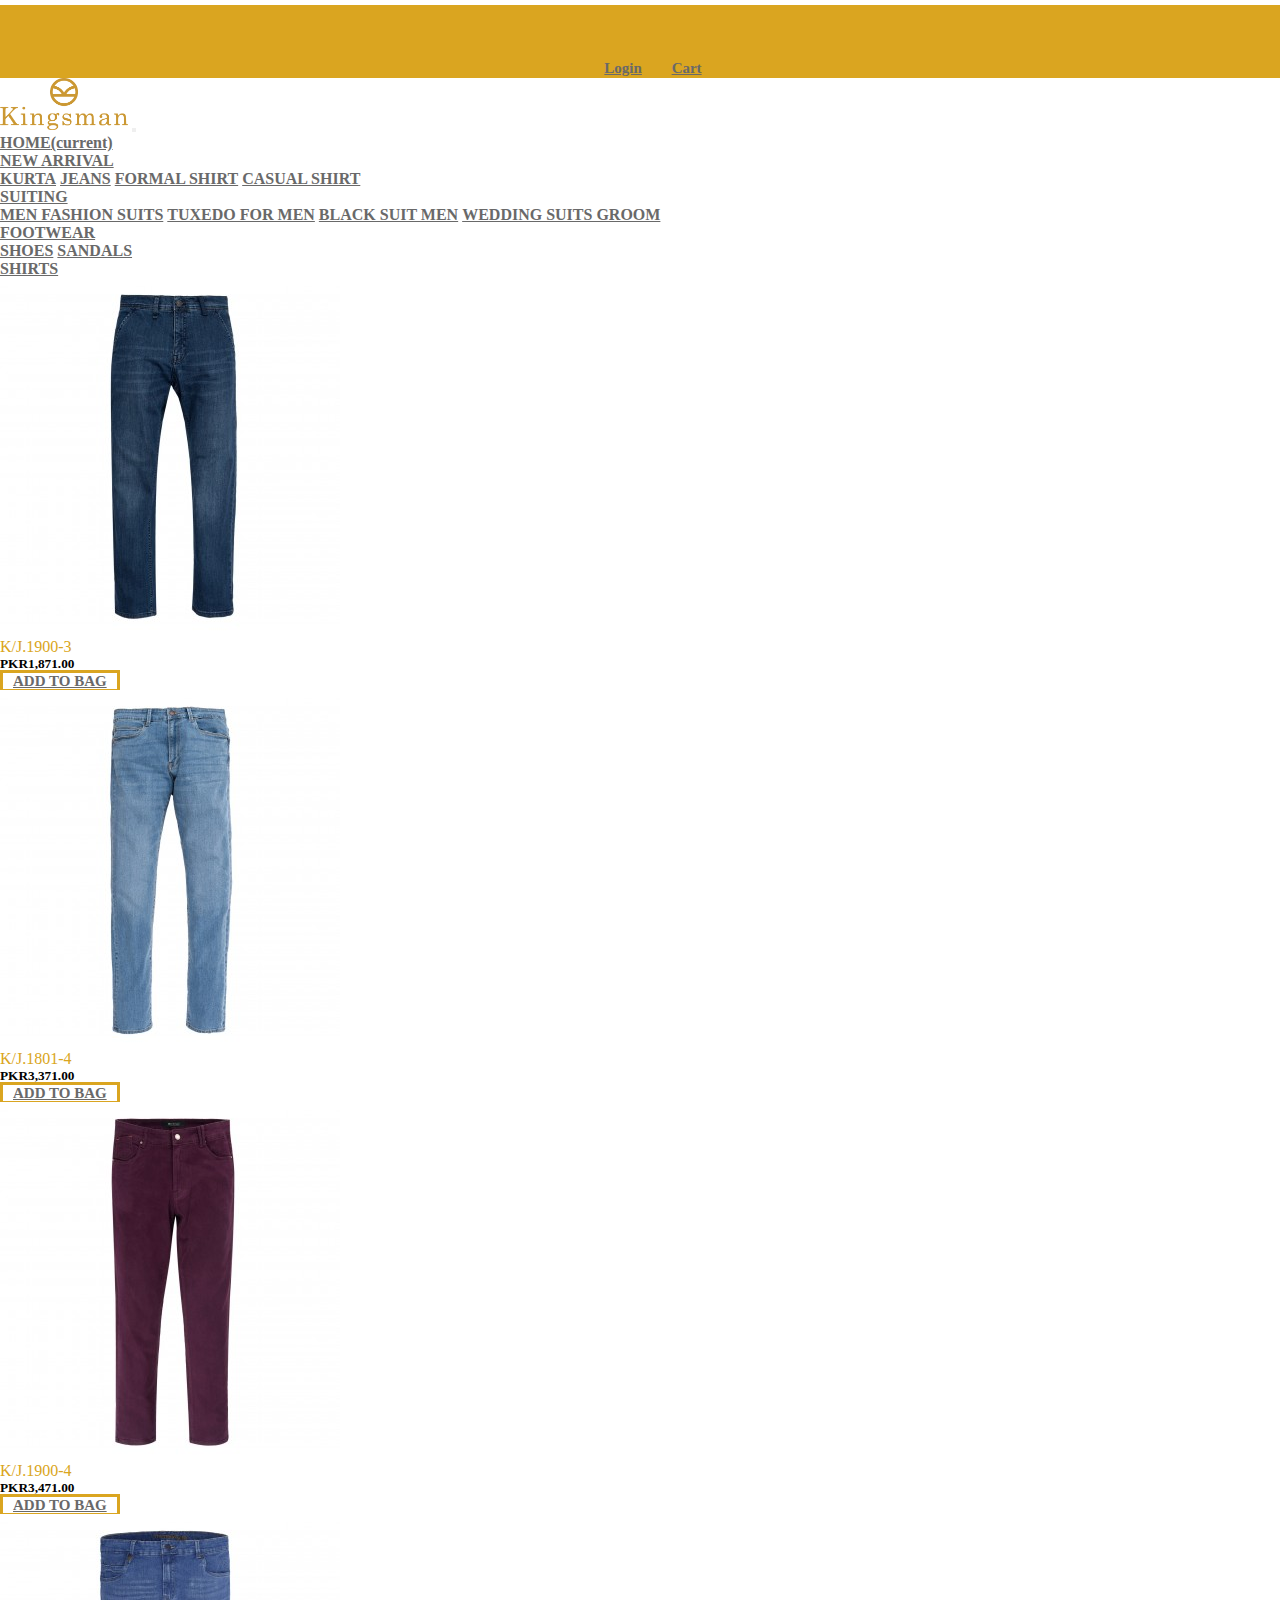
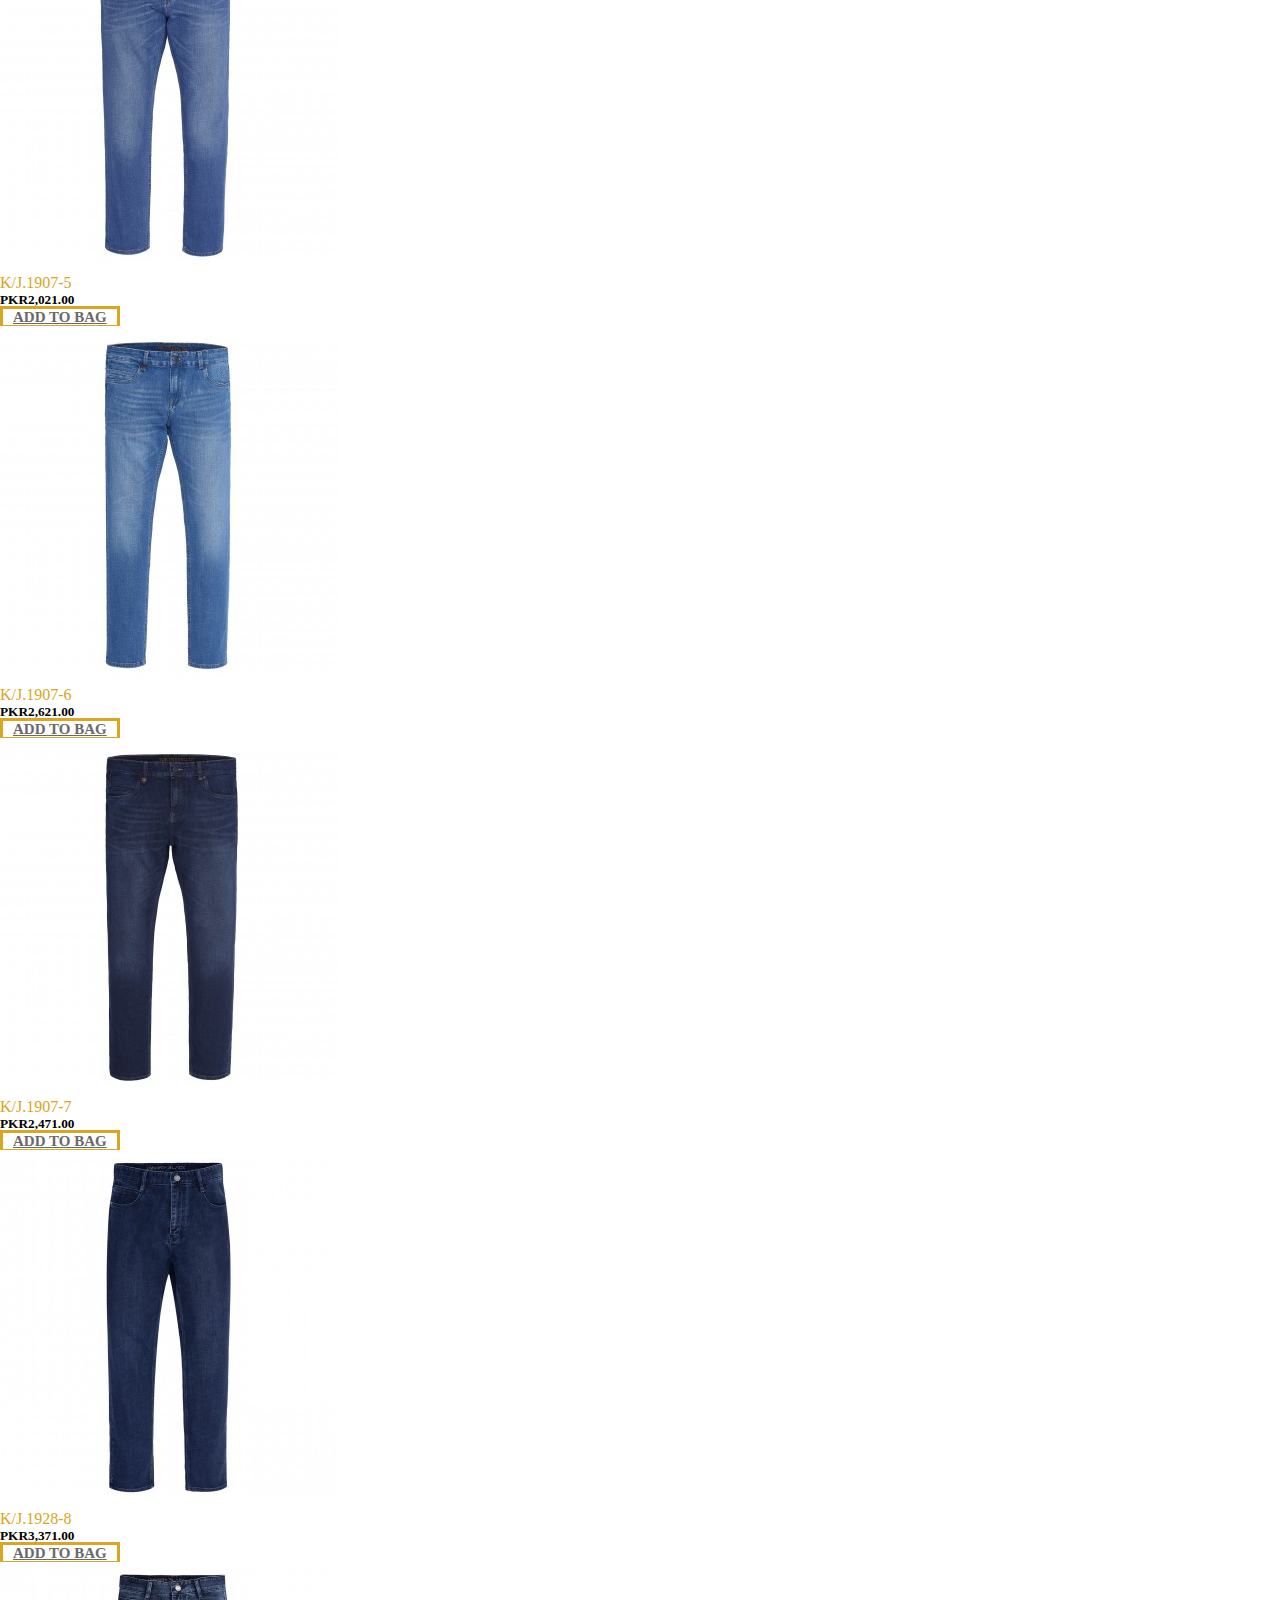
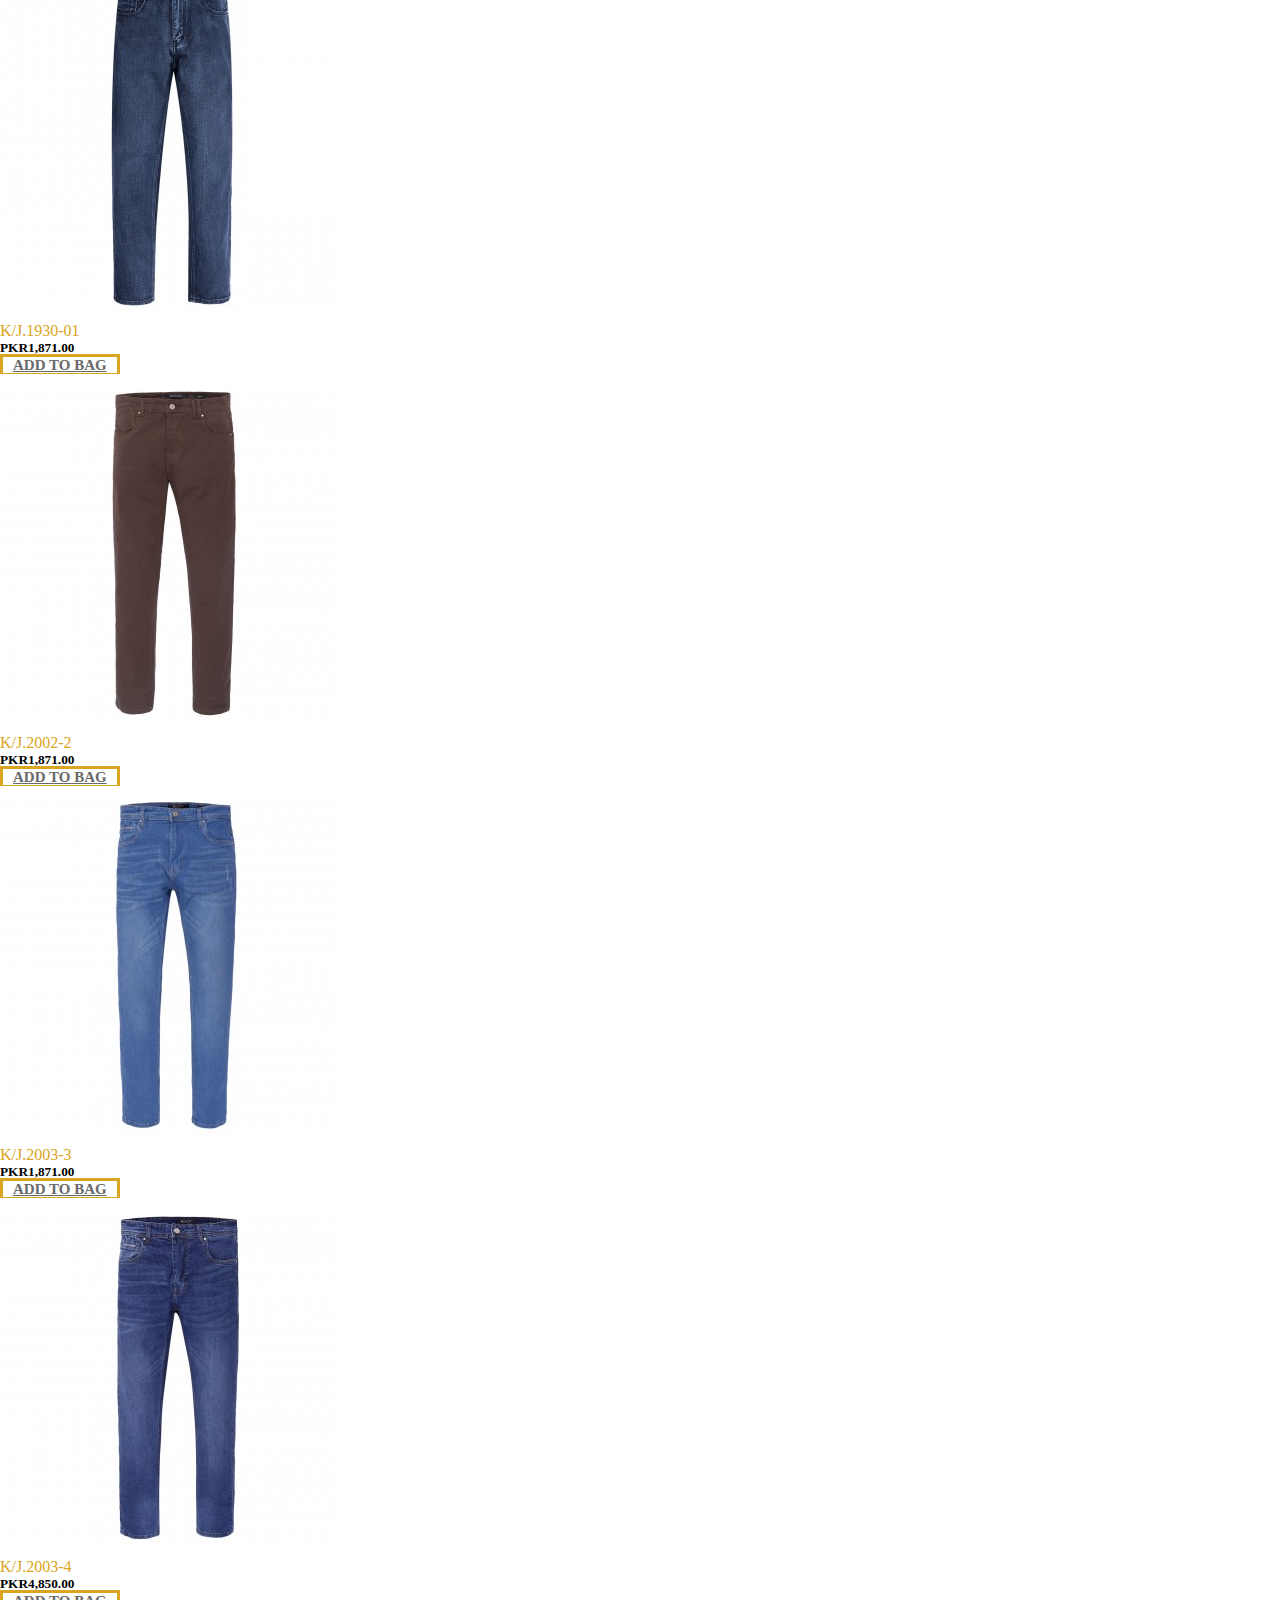
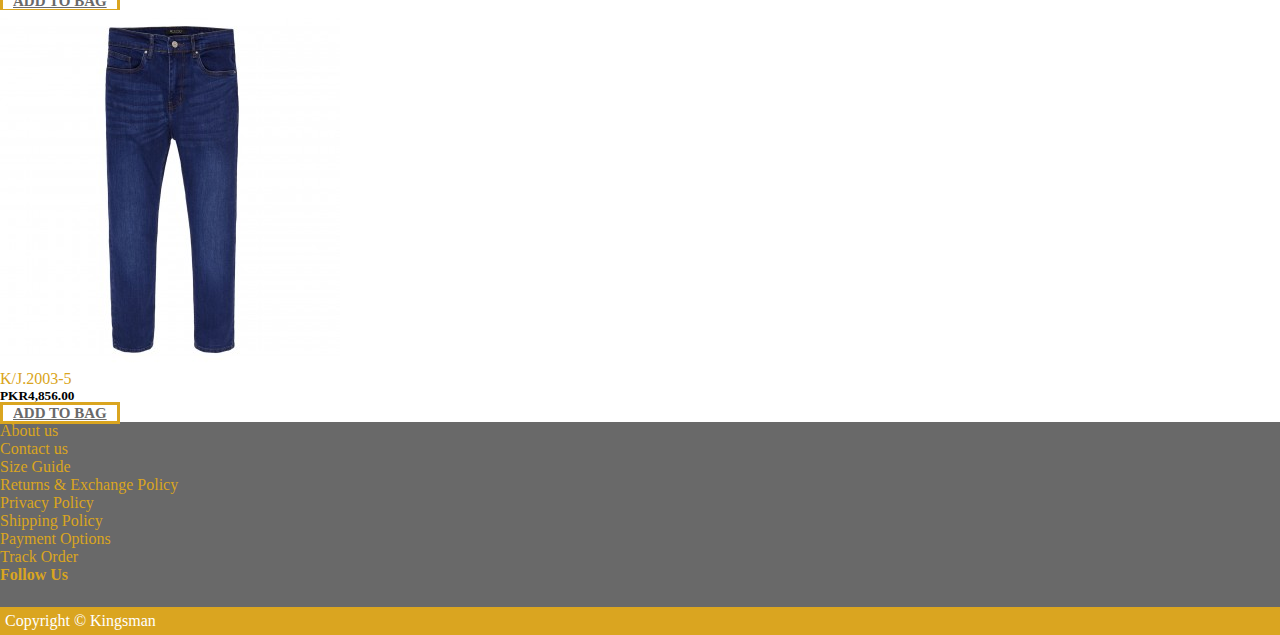
<file: JEANS/JEANS.html>
<!doctype html>
<html lang="en">

<head>
  <!-- Required meta tags -->
  <meta charset="utf-8">
  <meta name="viewport" content="width=device-width, initial-scale=1, shrink-to-fit=no">

  <!-- Bootstrap CSS -->
  <link rel="stylesheet" href="https://stackpath.bootstrapcdn.com/bootstrap/4.5.0/css/bootstrap.min.css"
    integrity="sha384-9aIt2nRpC12Uk9gS9baDl411NQApFmC26EwAOH8WgZl5MYYxFfc+NcPb1dKGj7Sk" crossorigin="anonymous">
  <link rel="stylesheet" href="../style.css">
  <link rel="stylesheet" href="https://use.fontawesome.com/releases/v5.13.0/css/all.css"
    integrity="sha384-Bfad6CLCknfcloXFOyFnlgtENryhrpZCe29RTifKEixXQZ38WheV+i/6YWSzkz3V" crossorigin="anonymous">
  <title>Kings Jeans</title>
</head>

<body>
  <div class="container-fluid">
    <div class="row navB">
      <div class="col-md-3 ">
        <a href="#"><i class="fab fa-facebook" id="Logo"></i></a>
        <a href="#"><i class="fab fa-instagram" id="Logo"></i></a>
        <a href="#"><i class="fab fa-twitter" id="Logo"></i></a>
        <a href="#"><i class="fab fa-whatsapp" id="Logo"></i></a>
      </div>
      <div class="col-md-6">
        <p>Kingsman Tailors have make the world's best suits.</p>
      </div>
      <div class="col-md-3">
        <a href="#"><i class="fas fa-user-cog" id="Logo"></i>Login</a>
        <a href="#"><i class="fas fa-luggage-cart" id="Logo"></i>Cart</a>
      </div>
    </div>
  </div>
  <!-- NavBar -->
  <nav class="navbar navbar-expand-lg navbar-light bg-light sticky-top">
    <img src="../Logo/Kingsman-logo.png" class="navbar-brand">
    <button class="navbar-toggler" type="button" data-toggle="collapse" data-target="#navbarText"
      aria-controls="navbarText" aria-expanded="false" aria-label="Toggle navigation">
      <span class="navbar-toggler-icon"></span>
    </button>
    <div class="collapse navbar-collapse" id="navbarText">
      <ul class="navbar-nav mr-auto">

      </ul>
      <span class="navbar-text">
        <ul class="navbar-nav mr-auto">
          <li class="nav-item active">
            <a class="nav-link HOVER" href="../index.html">HOME<span class="sr-only">(current)</span></a>
          </li>
          <li class="nav-item dropdown">
            <a class="nav-link dropdown-toggle HOVER" href="#" id="navbarDropdownMenuLink" role="button"
              data-toggle="dropdown" aria-haspopup="true" aria-expanded="false">
              NEW ARRIVAL
            </a>
            <div class="dropdown-menu" aria-labelledby="navbarDropdownMenuLink">
              <a class="dropdown-item" href="../KURTA/KURTA.html">KURTA</a>
              <a class="dropdown-item" href="JEANS.html">JEANS</a>
              <a class="dropdown-item" href="#">FORMAL SHIRT</a>
              <a class="dropdown-item" href="#">CASUAL SHIRT</a>
            </div>
          </li>
          <li class="nav-item dropdown">
            <a class="nav-link dropdown-toggle HOVER" href="#" id="navbarDropdownMenuLink" role="button"
              data-toggle="dropdown" aria-haspopup="true" aria-expanded="false">
              SUITING
            </a>
            <div class="dropdown-menu" aria-labelledby="navbarDropdownMenuLink">
              <a class="dropdown-item" href="MEN FASHION SUITS.html">MEN FASHION SUITS</a>
              <a class="dropdown-item" href="TUXEDO FOR MEN.html">TUXEDO FOR MEN</a>
              <a class="dropdown-item" href="BLACK SUIT MEN.html">BLACK SUIT MEN</a>
              <a class="dropdown-item" href="WEDDING SUITS GROOM.html">WEDDING SUITS GROOM</a>
            </div>
          </li>
          <li class="nav-item dropdown">
            <a class="nav-link dropdown-toggle HOVER" href="#" id="navbarDropdownMenuLink" role="button"
              data-toggle="dropdown" aria-haspopup="true" aria-expanded="false">
              FOOTWEAR
            </a>
            <div class="dropdown-menu" aria-labelledby="navbarDropdownMenuLink">
              <a class="dropdown-item" href="../Shoes/SHOES.html">SHOES</a>
              <a class="dropdown-item" href="#">SANDALS</a>
            </div>
          </li>
          <li class="nav-item">
            <a class="nav-link HOVER" href="SHIRTS.html">SHIRTS</a>
          </li>
        </ul>
      </span>
    </div>
  </nav>
  <!-- JEANS -->
  <div class="container  mt-3">
    <div class="row">
      <div class="col-lg-3 col-md-6 col-sm-12">
        <div class="card">
          <img src="ct1900-3.....jpg" class="card-img-top" alt="...">
          <div class="card-body">
            <p class="card-text">K/J.1900-3</p>
            <h5 class="card-title">PKR1,871.00</h5>
            <a href="#" class="btn btn-primary">ADD TO BAG</a>
          </div>
        </div>
      </div>
      <div class="col-lg-3 col-md-6 col-sm-12">
        <div class="card">
          <img src="dm1801-4.jpg" class="card-img-top" id="suits">
          <div class="card-body">
            <p class="card-text">K/J.1801-4</p>
            <h5 class="card-title">PKR3,371.00</h5>
            <a href="#" class="btn btn-primary">ADD TO BAG</a>
          </div>
        </div>
      </div>
      <div class="col-lg-3 col-md-6 col-sm-12">
        <div class="card">
          <img src="dm1900-3.....jpg" class="card-img-top" alt="...">
          <div class="card-body">
            <p class="card-text">K/J.1900-4</p>
            <h5 class="card-title">PKR3,471.00</h5>
            <a href="#" class="btn btn-primary">ADD TO BAG</a>
          </div>
        </div>
      </div>
      <div class="col-lg-3 col-md-6 col-sm-12">
        <div class="card">
          <img src="dm1907-1.jpg" class="card-img-top" alt="...">
          <div class="card-body">
            <p class="card-text">K/J.1907-5</p>
            <h5 class="card-title">PKR2,021.00</h5>
            <a href="#" class="btn btn-primary">ADD TO BAG</a>
          </div>
        </div>
      </div>
    </div>
  </div>

  <div class="container  mt-5">
    <div class="row">
      <div class="col-lg-3 col-md-6 col-sm-12">
        <div class="card">
          <img src="dm1907-2.jpg" class="card-img-top" alt="...">
          <div class="card-body">
            <p class="card-text">K/J.1907-6</p>
            <h5 class="card-title">PKR2,621.00</h5>
            <a href="#" class="btn btn-primary">ADD TO BAG</a>
          </div>
        </div>
      </div>
      <div class="col-lg-3 col-md-6 col-sm-12">
        <div class="card">
          <img src="dm1907-3.jpg" class="card-img-top" id="suits">
          <div class="card-body">
            <p class="card-text">K/J.1907-7</p>
            <h5 class="card-title">PKR2,471.00</h5>
            <a href="#" class="btn btn-primary">ADD TO BAG</a>
          </div>
        </div>
      </div>
      <div class="col-lg-3 col-md-6 col-sm-12">
        <div class="card">
          <img src="dm1928-01.......jpg" class="card-img-top" alt="...">
          <div class="card-body">
            <p class="card-text">K/J.1928-8</p>
            <h5 class="card-title">PKR3,371.00</h5>
            <a href="#" class="btn btn-primary">ADD TO BAG</a>
          </div>
        </div>
      </div>
      <div class="col-lg-3 col-md-6 col-sm-12">
        <div class="card">
          <img src="dm1930-01......jpg" class="card-img-top" alt="...">
          <div class="card-body">
            <p class="card-text">K/J.1930-01</p>
            <h5 class="card-title">PKR1,871.00</h5>
            <a href="#" class="btn btn-primary">ADD TO BAG</a>
          </div>
        </div>
      </div>
    </div>
  </div>

  <div class="container  mt-5">
    <div class="row">
      <div class="col-lg-3 col-md-6 col-sm-12">
        <div class="card">
          <img src="dm2002-2.jpg" class="card-img-top" alt="...">
          <div class="card-body">
            <p class="card-text">K/J.2002-2</p>
            <h5 class="card-title">PKR1,871.00</h5>
            <a href="#" class="btn btn-primary">ADD TO BAG</a>
          </div>
        </div>
      </div>
      <div class="col-lg-3 col-md-6 col-sm-12">
        <div class="card">
          <img src="dm2003-2.jpg" class="card-img-top" id="suits">
          <div class="card-body">
            <p class="card-text">K/J.2003-3</p>
            <h5 class="card-title">PKR1,871.00</h5>
            <a href="#" class="btn btn-primary">ADD TO BAG</a>
          </div>
        </div>
      </div>
      <div class="col-lg-3 col-md-6 col-sm-12">
        <div class="card">
          <img src="dm2003-3.jpg" class="card-img-top" alt="...">
          <div class="card-body">
            <p class="card-text">K/J.2003-4</p>
            <h5 class="card-title">PKR4,850.00</h5>
            <a href="#" class="btn btn-primary">ADD TO BAG</a>
          </div>
        </div>
      </div>
      <div class="col-lg-3 col-md-6 col-sm-12">
        <div class="card">
          <img src="dm2004-1.jpg" class="card-img-top" alt="...">
          <div class="card-body">
            <p class="card-text">K/J.2003-5</p>
            <h5 class="card-title">PKR4,856.00</h5>
            <a href="#" class="btn btn-primary">ADD TO BAG</a>
          </div>
        </div>
      </div>
    </div>
  </div>

  <div class="container-fulid footer mt-5">
    <div class="container">
      <div class="row">
        <div class="col-md-8 mt-4">
          <div class="row">
            <div class="col-md-4">
              <p>About us</p>
              <p>Contact us</p>
              <p>Size Guide</p>
            </div>
            <div class="col-md-4">
              <p> Returns & Exchange Policy</p>
              <p>Privacy Policy</p>
              <p>Shipping Policy</p>
            </div>
            <div class="col-md-4">
              <p>Payment Options</p>
              <p>Track Order</p>
            </div>
          </div>
        </div>
        <div class="col-md-4 mt-4 text-center">
          <h4>Follow Us</h4>
          <div>
            <a href="#"><i class="fab fa-facebook"></i></a>
            <a href="#"><i class="fab fa-instagram"></i></a>
            <a href="#"><i class="fab fa-twitter"></i></a>
            <a href=""><i class="fab fa-whatsapp"></i></a>
          </div>
        </div>
      </div>
    </div>
  </div>
  <div class="container-fluid Copyright">
    <div class="col-md-12">
      <div>
        <p>Copyright © Kingsman</p>
      </div>
    </div>
  </div>

  <!-- Optional JavaScript -->
  <!-- jQuery first, then Popper.js, then Bootstrap JS -->
  <script src="https://code.jquery.com/jquery-3.5.1.slim.min.js"
    integrity="sha384-DfXdz2htPH0lsSSs5nCTpuj/zy4C+OGpamoFVy38MVBnE+IbbVYUew+OrCXaRkfj"
    crossorigin="anonymous"></script>
  <script src="https://cdn.jsdelivr.net/npm/popper.js@1.16.0/dist/umd/popper.min.js"
    integrity="sha384-Q6E9RHvbIyZFJoft+2mJbHaEWldlvI9IOYy5n3zV9zzTtmI3UksdQRVvoxMfooAo"
    crossorigin="anonymous"></script>
  <script src="https://stackpath.bootstrapcdn.com/bootstrap/4.5.0/js/bootstrap.min.js"
    integrity="sha384-OgVRvuATP1z7JjHLkuOU7Xw704+h835Lr+6QL9UvYjZE3Ipu6Tp75j7Bh/kR0JKI"
    crossorigin="anonymous"></script>
</body>

</html>
</file>
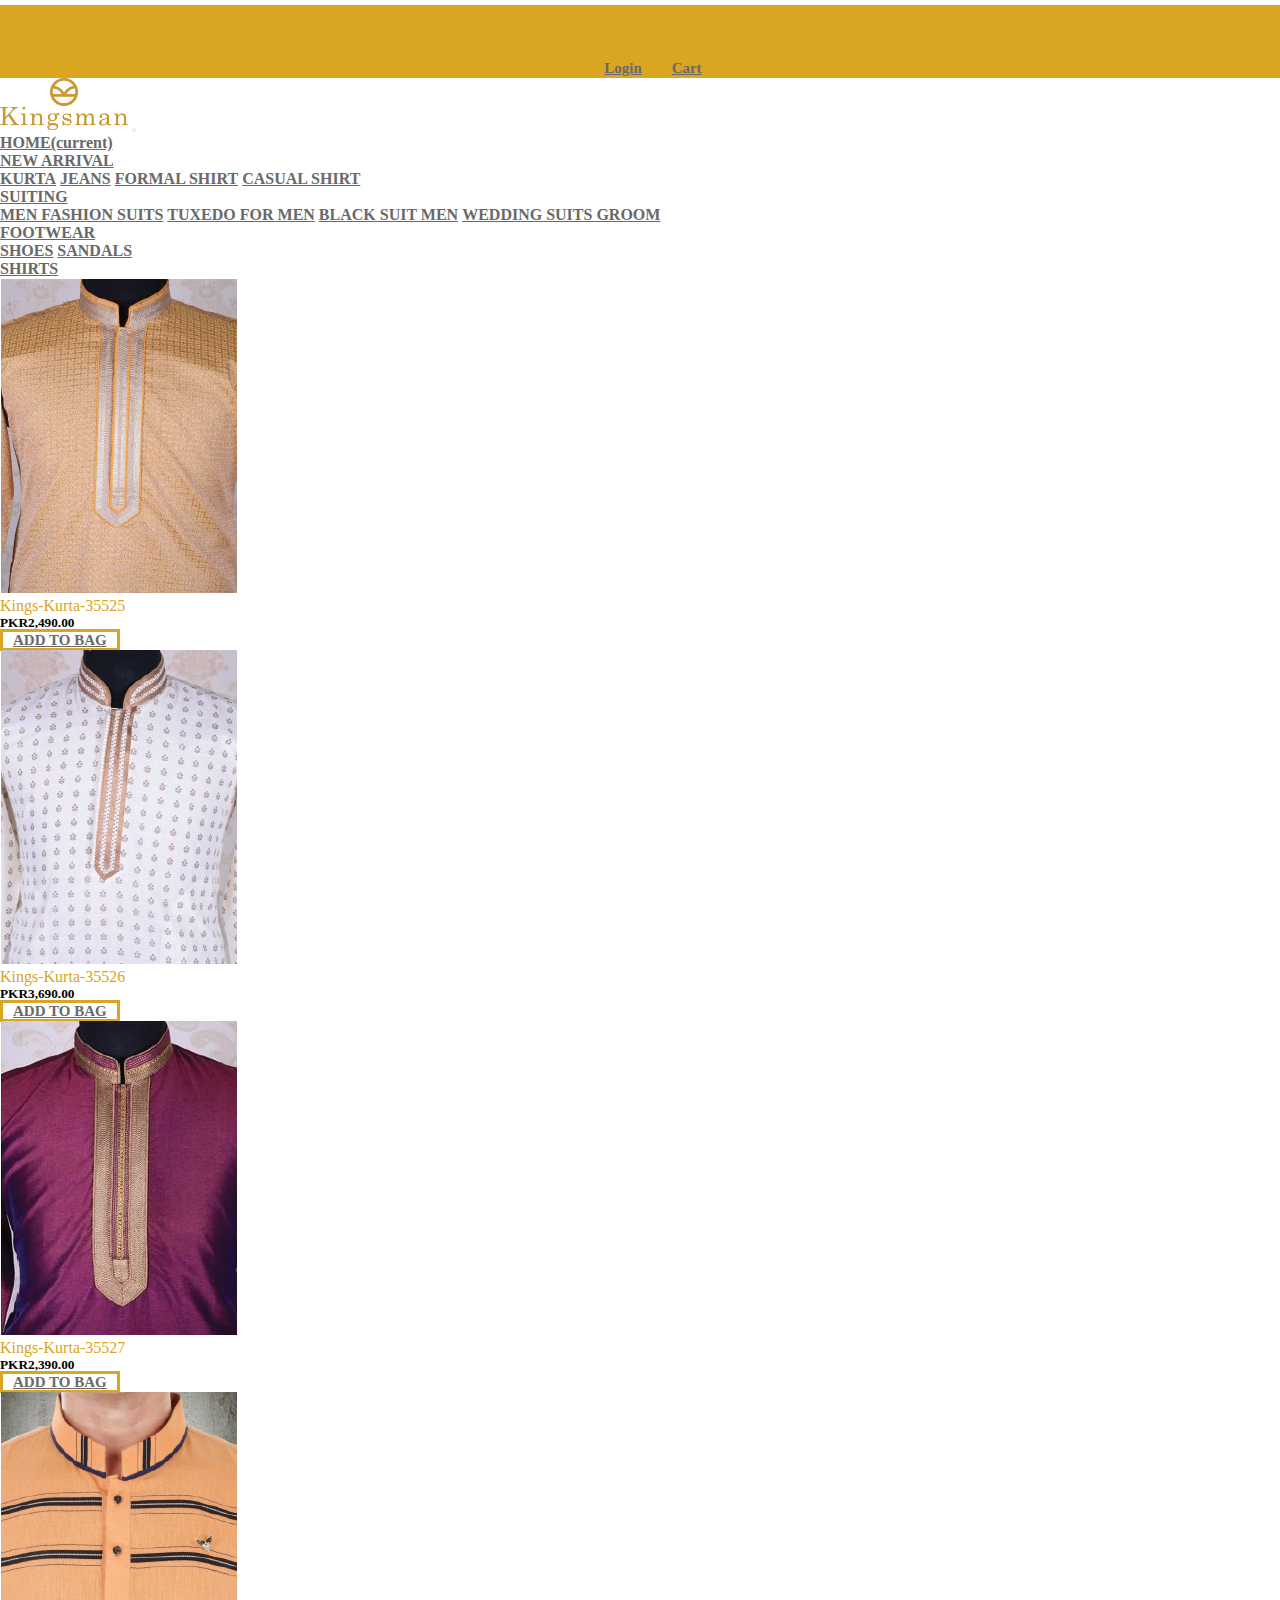
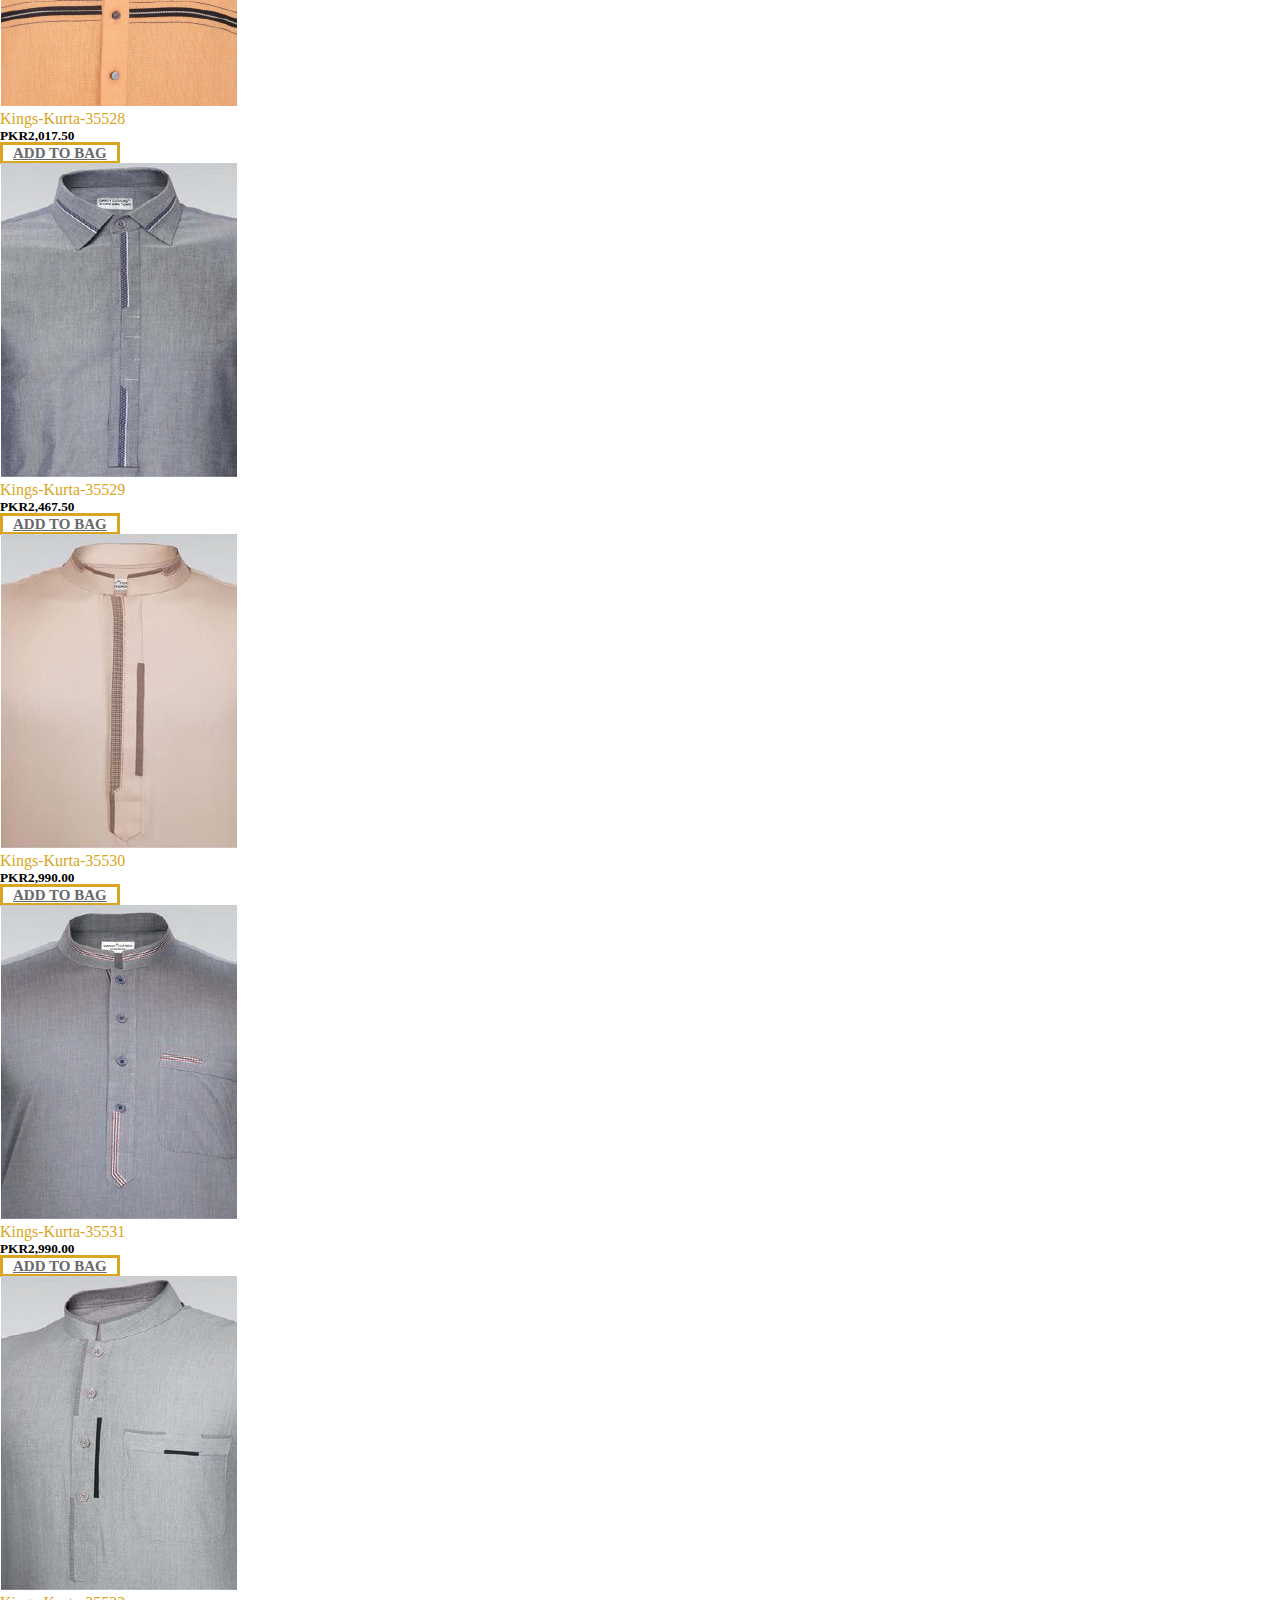
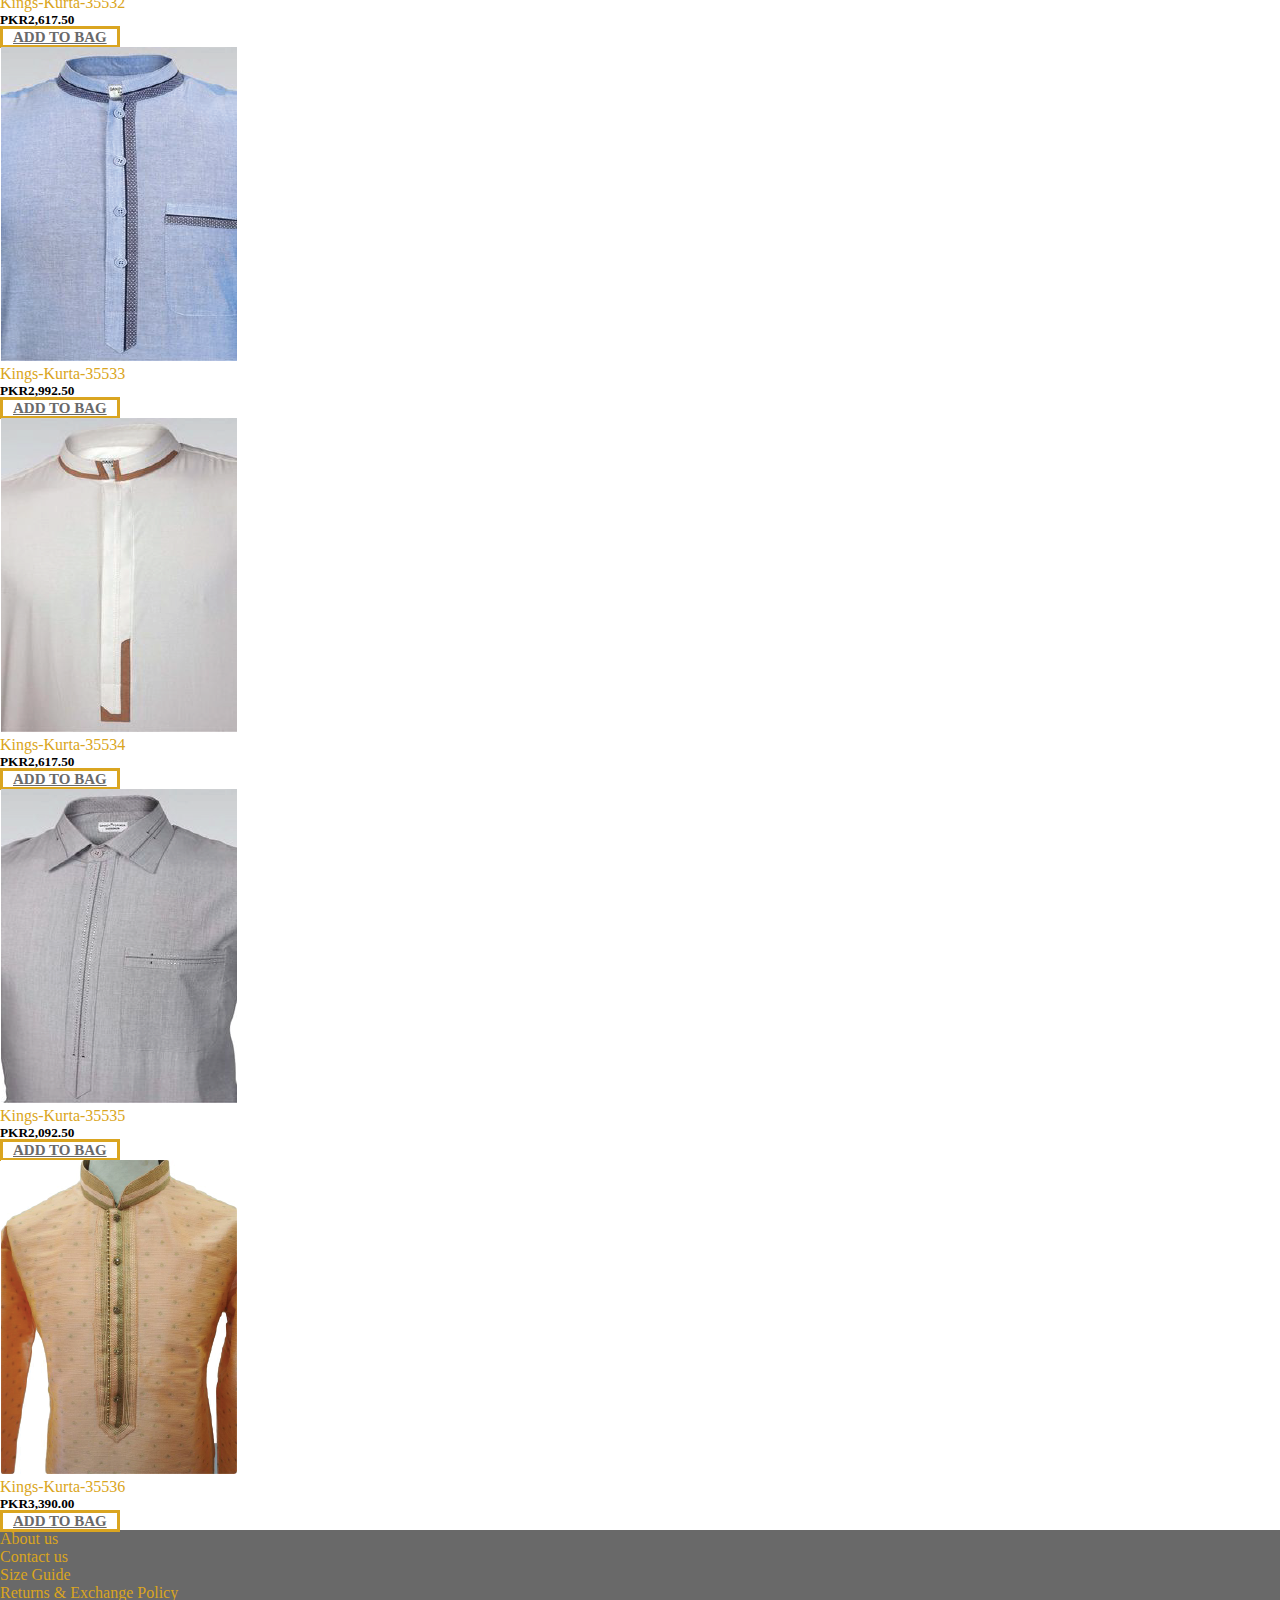
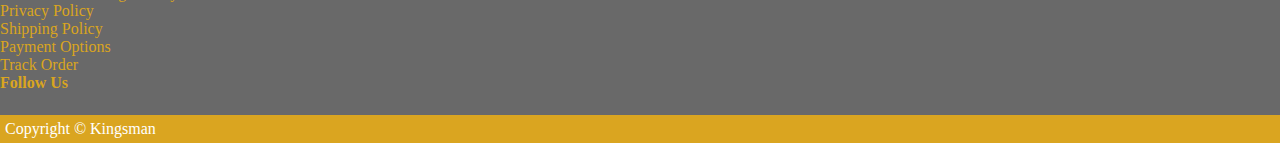
<file: KURTA/KURTA.html>
<!doctype html>
<html lang="en">

<head>
    <!-- Required meta tags -->
    <meta charset="utf-8">
    <meta name="viewport" content="width=device-width, initial-scale=1, shrink-to-fit=no">

    <!-- Bootstrap CSS -->
    <link rel="stylesheet" href="https://stackpath.bootstrapcdn.com/bootstrap/4.5.0/css/bootstrap.min.css"
        integrity="sha384-9aIt2nRpC12Uk9gS9baDl411NQApFmC26EwAOH8WgZl5MYYxFfc+NcPb1dKGj7Sk" crossorigin="anonymous">
    <link rel="stylesheet" href="../style.css">
    <link rel="stylesheet" href="https://use.fontawesome.com/releases/v5.13.0/css/all.css"
        integrity="sha384-Bfad6CLCknfcloXFOyFnlgtENryhrpZCe29RTifKEixXQZ38WheV+i/6YWSzkz3V" crossorigin="anonymous">
    <title>Kings Kurta</title>
</head>

<body>
    <div class="container-fluid">
        <div class="row navB">
            <div class="col-md-3 ">
                <a href="#"><i class="fab fa-facebook" id="Logo"></i></a>
                <a href="#"><i class="fab fa-instagram" id="Logo"></i></a>
                <a href="#"><i class="fab fa-twitter" id="Logo"></i></a>
                <a href="#"><i class="fab fa-whatsapp" id="Logo"></i></a>
            </div>
            <div class="col-md-6">
                <p>Kingsman Tailors have make the world's best suits.</p>
            </div>
            <div class="col-md-3">
                <a href="#"><i class="fas fa-user-cog" id="Logo"></i>Login</a>
                <a href="#"><i class="fas fa-luggage-cart" id="Logo"></i>Cart</a>
            </div>
        </div>
    </div>
    <!-- NavBar -->
    <nav class="navbar navbar-expand-lg navbar-light bg-light sticky-top">
        <img src="../Logo/Kingsman-logo.png" class="navbar-brand">
        <button class="navbar-toggler" type="button" data-toggle="collapse" data-target="#navbarText"
            aria-controls="navbarText" aria-expanded="false" aria-label="Toggle navigation">
            <span class="navbar-toggler-icon"></span>
        </button>
        <div class="collapse navbar-collapse" id="navbarText">
            <ul class="navbar-nav mr-auto">

            </ul>
            <span class="navbar-text">
                <ul class="navbar-nav mr-auto">
                    <li class="nav-item active">
                        <a class="nav-link HOVER" href="../index.html">HOME<span class="sr-only">(current)</span></a>
                    </li>
                    <li class="nav-item dropdown">
                        <a class="nav-link dropdown-toggle HOVER" href="#" id="navbarDropdownMenuLink" role="button"
                            data-toggle="dropdown" aria-haspopup="true" aria-expanded="false">
                            NEW ARRIVAL
                        </a>
                        <div class="dropdown-menu" aria-labelledby="navbarDropdownMenuLink">
                            <a class="dropdown-item" href="#">KURTA</a>
                            <a class="dropdown-item" href="../JEANS/JEANS.html">JEANS</a>
                            <a class="dropdown-item" href="#">FORMAL SHIRT</a>
                            <a class="dropdown-item" href="#">CASUAL SHIRT</a>
                        </div>
                    </li>
                    <li class="nav-item dropdown">
                        <a class="nav-link dropdown-toggle HOVER" href="#" id="navbarDropdownMenuLink" role="button"
                            data-toggle="dropdown" aria-haspopup="true" aria-expanded="false">
                            SUITING
                        </a>
                        <div class="dropdown-menu" aria-labelledby="navbarDropdownMenuLink">
                            <a class="dropdown-item" href="MEN FASHION SUITS.html">MEN FASHION SUITS</a>
                            <a class="dropdown-item" href="TUXEDO FOR MEN.html">TUXEDO FOR MEN</a>
                            <a class="dropdown-item" href="BLACK SUIT MEN.html">BLACK SUIT MEN</a>
                            <a class="dropdown-item" href="WEDDING SUITS GROOM.html">WEDDING SUITS GROOM</a>
                        </div>
                    </li>
                    <li class="nav-item dropdown">
                        <a class="nav-link dropdown-toggle HOVER" href="#" id="navbarDropdownMenuLink" role="button"
                            data-toggle="dropdown" aria-haspopup="true" aria-expanded="false">
                            FOOTWEAR
                        </a>
                        <div class="dropdown-menu" aria-labelledby="navbarDropdownMenuLink">
                            <a class="dropdown-item" href="../Shoes/SHOES.html">SHOES</a>
                            <a class="dropdown-item" href="#">SANDALS</a>
                        </div>
                    </li>
                    <li class="nav-item">
                        <a class="nav-link HOVER" href="SHIRTS.html">SHIRTS</a>
                    </li>
                </ul>
            </span>
        </div>
    </nav>

    <!-- KURTA -->
    <div class="container mt-3">
        <div class="row">
            <div class="col-lg-3 col-md-6 col-sm-12">
                <div class="card">
                    <img src="kurta 1-01.png" class="card-img-top" alt="...">
                    <div class="card-body">
                        <p class="card-text">Kings-Kurta-35525</p>
                        <h5 class="card-title">PKR2,490.00</h5>
                        <a href="#" class="btn btn-primary">ADD TO BAG</a>
                    </div>
                </div>
            </div>
            <div class="col-lg-3 col-md-6 col-sm-12">
                <div class="card">
                    <img src="kurta2-01.png" class="card-img-top" id="suits">
                    <div class="card-body">
                        <p class="card-text">Kings-Kurta-35526</p>
                        <h5 class="card-title">PKR3,690.00</h5>
                        <a href="#" class="btn btn-primary">ADD TO BAG</a>
                    </div>
                </div>
            </div>
            <div class="col-lg-3 col-md-6 col-sm-12">
                <div class="card">
                    <img src="kurta3-01.png" class="card-img-top" alt="...">
                    <div class="card-body">
                        <p class="card-text">Kings-Kurta-35527</p>
                        <h5 class="card-title">PKR2,390.00</h5>
                        <a href="#" class="btn btn-primary">ADD TO BAG</a>
                    </div>
                </div>
            </div>
            <div class="col-lg-3 col-md-6 col-sm-12">
                <div class="card">
                    <img src="kurta4-01.png" class="card-img-top" alt="...">
                    <div class="card-body">
                        <p class="card-text">Kings-Kurta-35528</p>
                        <h5 class="card-title">PKR2,017.50</h5>
                        <a href="#" class="btn btn-primary">ADD TO BAG</a>
                    </div>
                </div>
            </div>
        </div>
    </div>
    <div class="container  mt-5">
        <div class="row">
            <div class="col-lg-3 col-md-6 col-sm-12">
                <div class="card">
                    <img src="kurta 5-01.png" class="card-img-top" alt="...">
                    <div class="card-body">
                        <p class="card-text">Kings-Kurta-35529</p>
                        <h5 class="card-title">PKR2,467.50</h5>
                        <a href="#" class="btn btn-primary">ADD TO BAG</a>
                    </div>
                </div>
            </div>
            <div class="col-lg-3 col-md-6 col-sm-12">
                <div class="card">
                    <img src="kurta 6-01.png" class="card-img-top" id="suits">
                    <div class="card-body">
                        <p class="card-text">Kings-Kurta-35530</p>
                        <h5 class="card-title">PKR2,990.00</h5>
                        <a href="#" class="btn btn-primary">ADD TO BAG</a>
                    </div>
                </div>
            </div>
            <div class="col-lg-3 col-md-6 col-sm-12">
                <div class="card">
                    <img src="kurta 7-01.png" class="card-img-top" alt="...">
                    <div class="card-body">
                        <p class="card-text">Kings-Kurta-35531</p>
                        <h5 class="card-title">PKR2,990.00</h5>
                        <a href="#" class="btn btn-primary">ADD TO BAG</a>
                    </div>
                </div>
            </div>
            <div class="col-lg-3 col-md-6 col-sm-12">
                <div class="card">
                    <img src="kurta 8-01.png" class="card-img-top" alt="...">
                    <div class="card-body">
                        <p class="card-text">Kings-Kurta-35532</p>
                        <h5 class="card-title">PKR2,617.50</h5>
                        <a href="#" class="btn btn-primary">ADD TO BAG</a>
                    </div>
                </div>
            </div>
        </div>
    </div>

    <div class="container mt-5">
        <div class="row">
            <div class="col-lg-3 col-md-6 col-sm-12">
                <div class="card">
                    <img src="kurta 9-01.png" class="card-img-top" alt="...">
                    <div class="card-body">
                        <p class="card-text">Kings-Kurta-35533</p>
                        <h5 class="card-title">PKR2,992.50</h5>
                        <a href="#" class="btn btn-primary">ADD TO BAG</a>
                    </div>
                </div>
            </div>
            <div class="col-lg-3 col-md-6 col-sm-12">
                <div class="card">
                    <img src="kurta 10-01.png" class="card-img-top" id="suits">
                    <div class="card-body">
                        <p class="card-text">Kings-Kurta-35534</p>
                        <h5 class="card-title">PKR2,617.50</h5>
                        <a href="#" class="btn btn-primary">ADD TO BAG</a>
                    </div>
                </div>
            </div>
            <div class="col-lg-3 col-md-6 col-sm-12">
                <div class="card">
                    <img src="kurta 11-01.png" class="card-img-top" alt="...">
                    <div class="card-body">
                        <p class="card-text">Kings-Kurta-35535</p>
                        <h5 class="card-title">PKR2,092.50</h5>
                        <a href="#" class="btn btn-primary">ADD TO BAG</a>
                    </div>
                </div>
            </div>
            <div class="col-lg-3 col-md-6 col-sm-12">
                <div class="card">
                    <img src="kurta 12-01.png" class="card-img-top" alt="...">
                    <div class="card-body">
                        <p class="card-text">Kings-Kurta-35536</p>
                        <h5 class="card-title">PKR3,390.00</h5>
                        <a href="#" class="btn btn-primary">ADD TO BAG</a>
                    </div>
                </div>
            </div>
        </div>
    </div>


    <div class="container-fulid footer mt-5">
        <div class="container">
            <div class="row">
                <div class="col-md-8 mt-4">
                    <div class="row">
                        <div class="col-md-4">
                            <p>About us</p>
                            <p>Contact us</p>
                            <p>Size Guide</p>
                        </div>
                        <div class="col-md-4">
                            <p> Returns & Exchange Policy</p>
                            <p>Privacy Policy</p>
                            <p>Shipping Policy</p>
                        </div>
                        <div class="col-md-4">
                            <p>Payment Options</p>
                            <p>Track Order</p>
                        </div>
                    </div>
                </div>
                <div class="col-md-4 mt-4 text-center">
                    <h4>Follow Us</h4>
                    <div>
                        <a href="#"><i class="fab fa-facebook"></i></a>
                        <a href="#"><i class="fab fa-instagram"></i></a>
                        <a href="#"><i class="fab fa-twitter"></i></a>
                        <a href=""><i class="fab fa-whatsapp"></i></a>
                    </div>
                </div>
            </div>
        </div>
    </div>
    <div class="container-fluid Copyright">
        <div class="col-md-12">
            <div>
                <p>Copyright © Kingsman</p>
            </div>
        </div>
    </div>

    <!-- Optional JavaScript -->
    <!-- jQuery first, then Popper.js, then Bootstrap JS -->
    <script src="https://code.jquery.com/jquery-3.5.1.slim.min.js"
        integrity="sha384-DfXdz2htPH0lsSSs5nCTpuj/zy4C+OGpamoFVy38MVBnE+IbbVYUew+OrCXaRkfj"
        crossorigin="anonymous"></script>
    <script src="https://cdn.jsdelivr.net/npm/popper.js@1.16.0/dist/umd/popper.min.js"
        integrity="sha384-Q6E9RHvbIyZFJoft+2mJbHaEWldlvI9IOYy5n3zV9zzTtmI3UksdQRVvoxMfooAo"
        crossorigin="anonymous"></script>
    <script src="https://stackpath.bootstrapcdn.com/bootstrap/4.5.0/js/bootstrap.min.js"
        integrity="sha384-OgVRvuATP1z7JjHLkuOU7Xw704+h835Lr+6QL9UvYjZE3Ipu6Tp75j7Bh/kR0JKI"
        crossorigin="anonymous"></script>
</body>

</html>
</file>
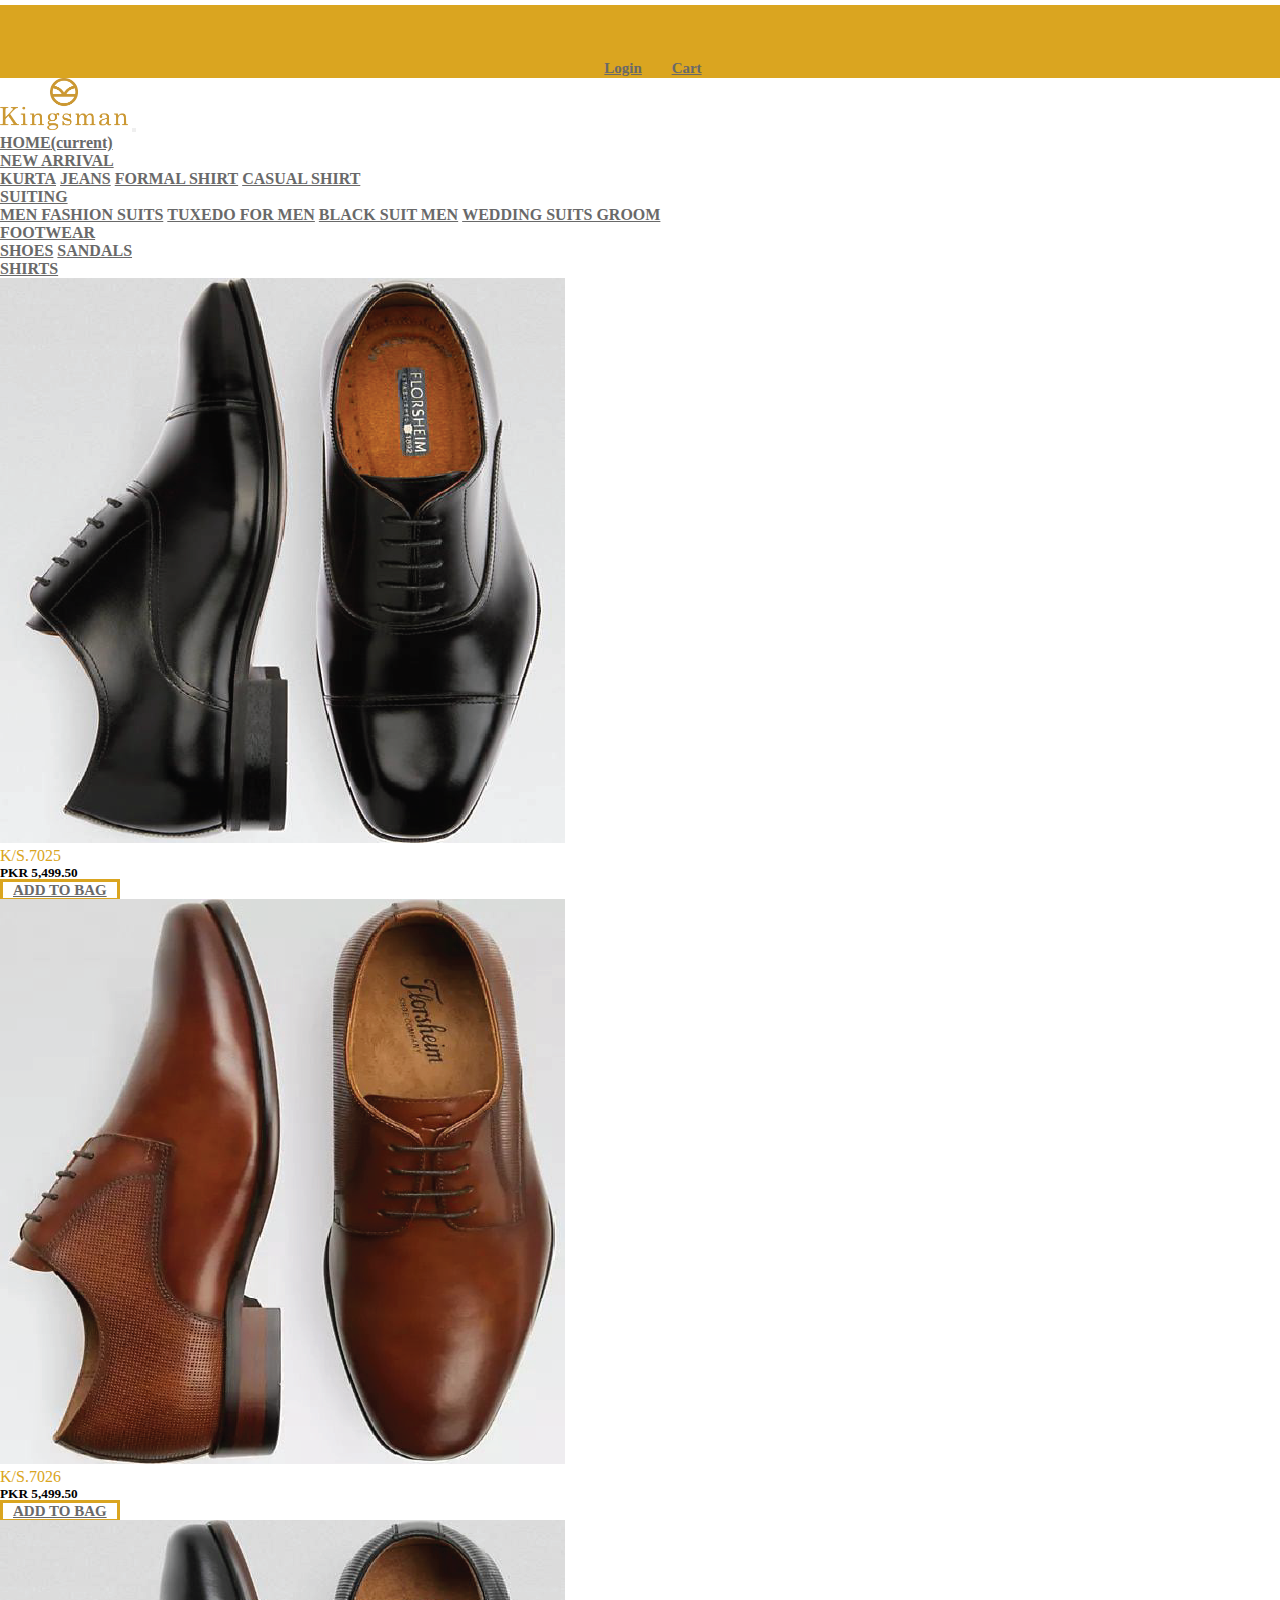
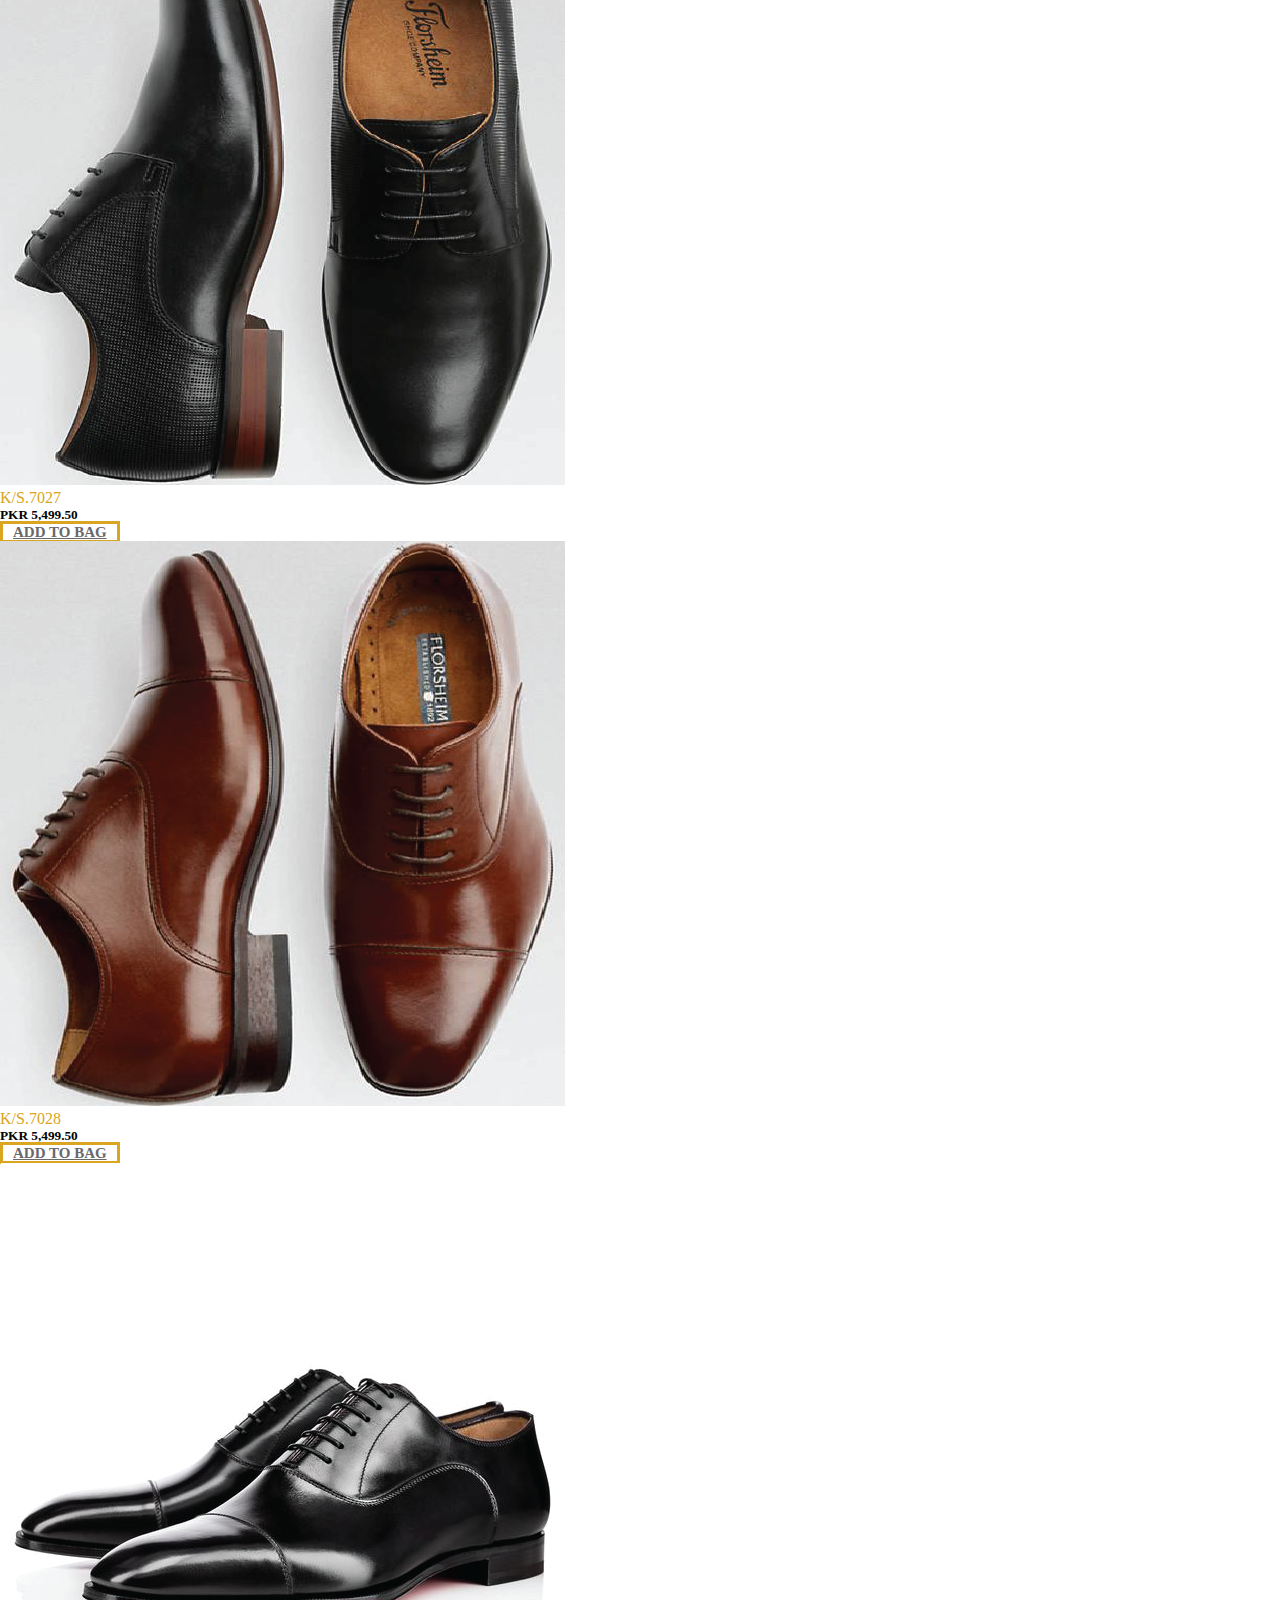
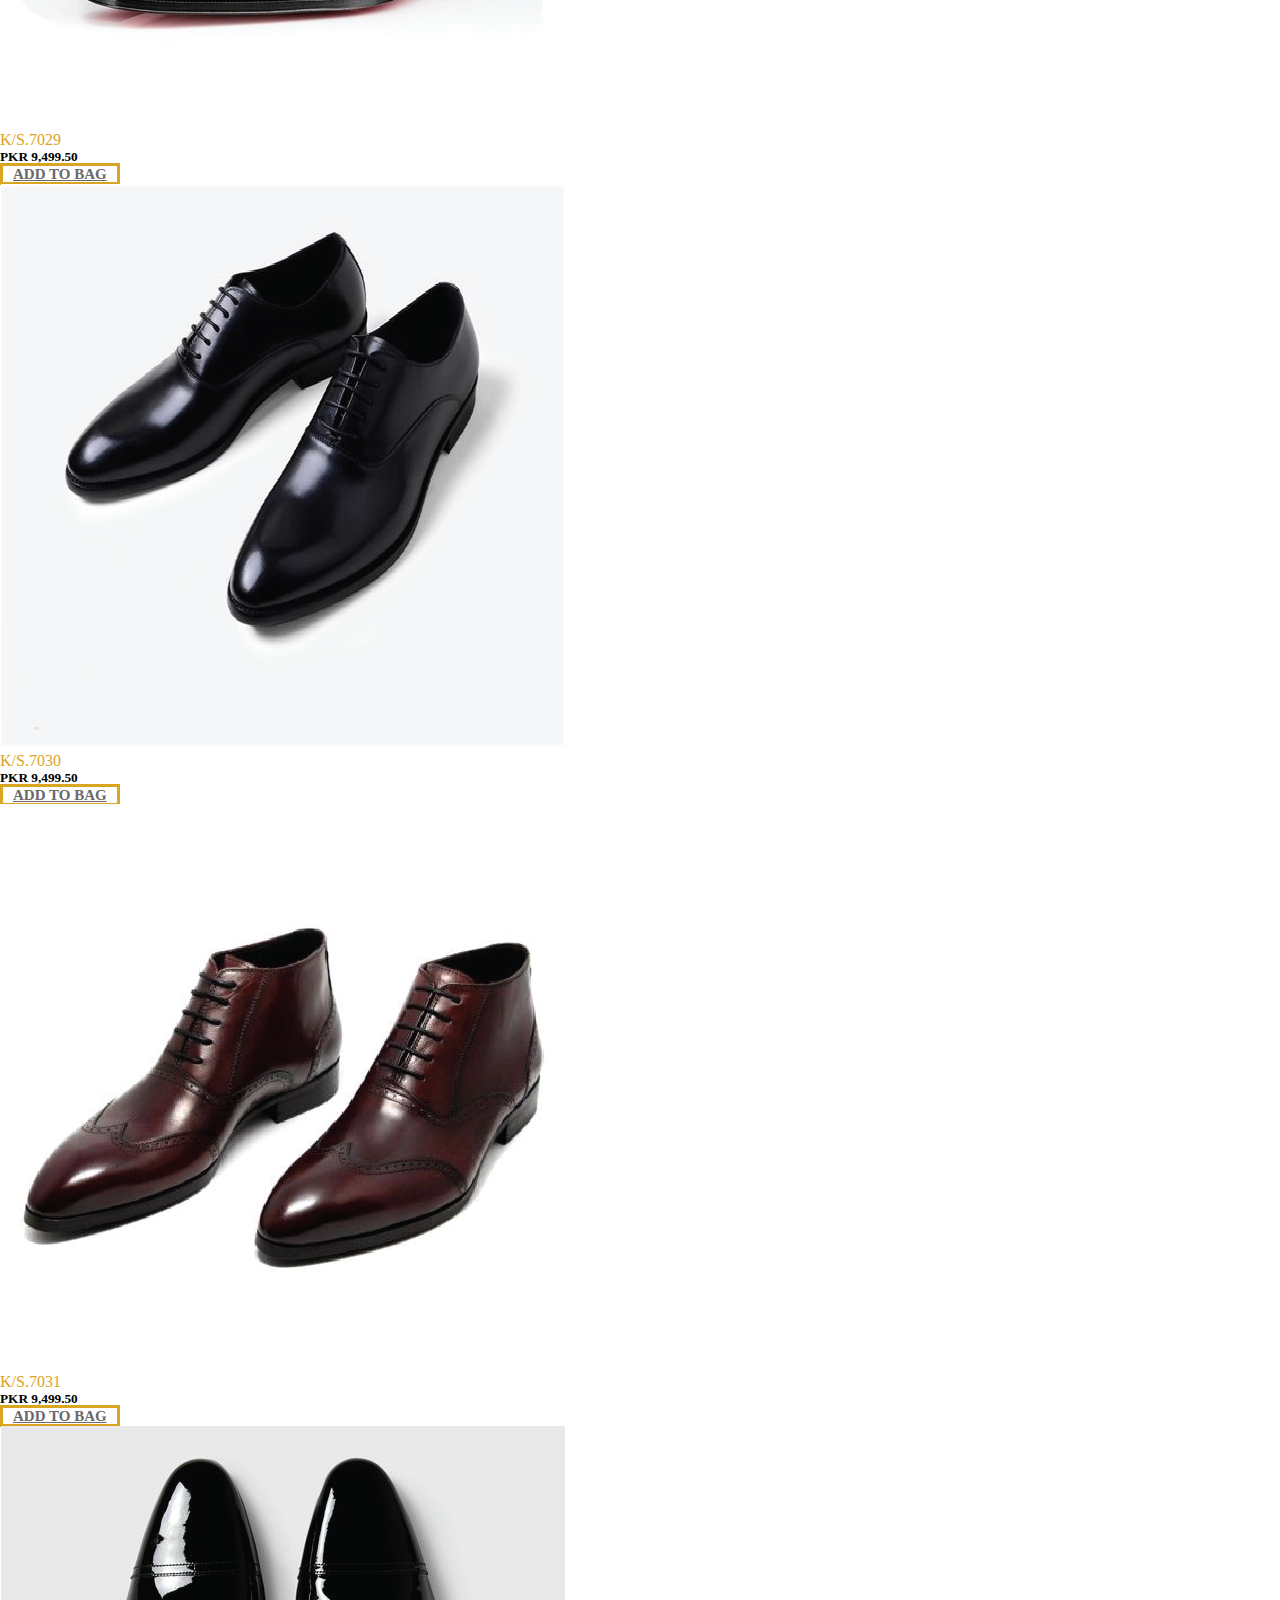
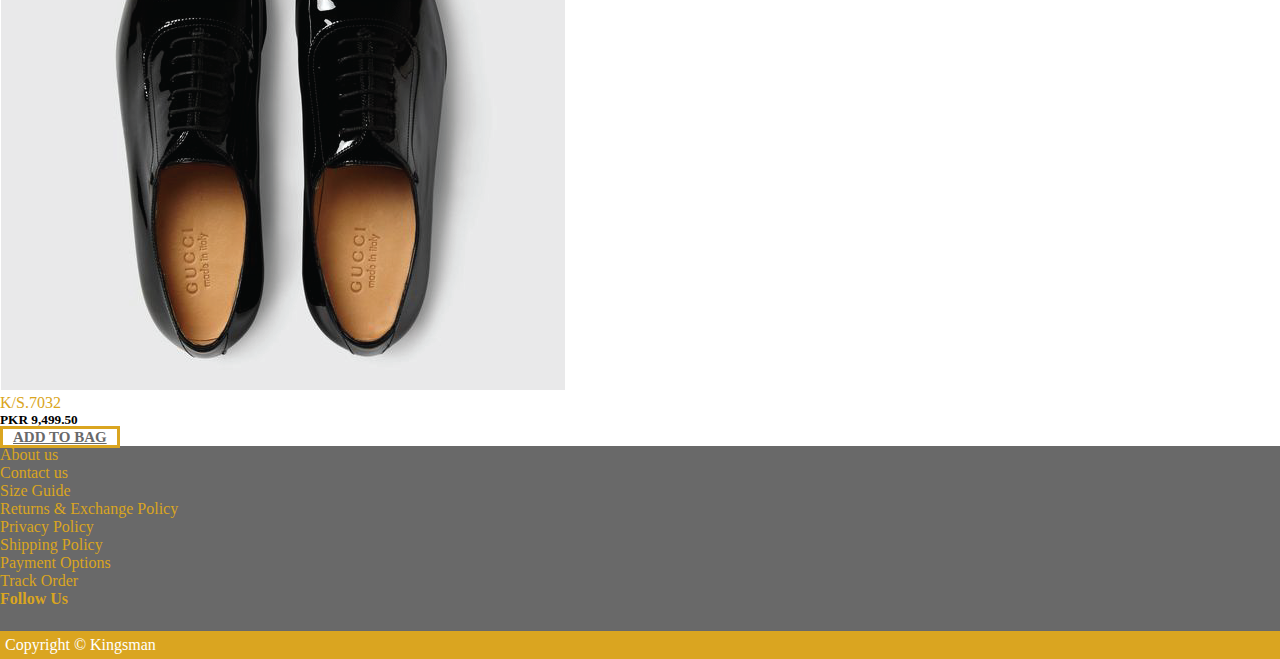
<file: Shoes/SHOES.html>
<!doctype html>
<html lang="en">

<head>
    <!-- Required meta tags -->
    <meta charset="utf-8">
    <meta name="viewport" content="width=device-width, initial-scale=1, shrink-to-fit=no">

    <!-- Bootstrap CSS -->
    <link rel="stylesheet" href="https://stackpath.bootstrapcdn.com/bootstrap/4.5.0/css/bootstrap.min.css"
        integrity="sha384-9aIt2nRpC12Uk9gS9baDl411NQApFmC26EwAOH8WgZl5MYYxFfc+NcPb1dKGj7Sk" crossorigin="anonymous">
    <link rel="stylesheet" href="../style.css">
    <link rel="stylesheet" href="https://use.fontawesome.com/releases/v5.13.0/css/all.css"
        integrity="sha384-Bfad6CLCknfcloXFOyFnlgtENryhrpZCe29RTifKEixXQZ38WheV+i/6YWSzkz3V" crossorigin="anonymous">
    <title>Kings Shoes</title>
</head>

<body>
    <div class="container-fluid">
        <div class="row navB">
            <div class="col-md-3 ">
                <a href="#"><i class="fab fa-facebook" id="Logo"></i></a>
                <a href="#"><i class="fab fa-instagram" id="Logo"></i></a>
                <a href="#"><i class="fab fa-twitter" id="Logo"></i></a>
                <a href="#"><i class="fab fa-whatsapp" id="Logo"></i></a>
            </div>
            <div class="col-md-6">
                <p>Kingsman Tailors have make the world's best suits.</p>
            </div>
            <div class="col-md-3">
                <a href="#"><i class="fas fa-user-cog" id="Logo"></i>Login</a>
                <a href="#"><i class="fas fa-luggage-cart" id="Logo"></i>Cart</a>
            </div>
        </div>
    </div>

    <!-- NavBar -->
    <nav class="navbar navbar-expand-lg navbar-light bg-light sticky-top">
        <img src="../Logo/Kingsman-logo.png" class="navbar-brand">
        <button class="navbar-toggler" type="button" data-toggle="collapse" data-target="#navbarText"
            aria-controls="navbarText" aria-expanded="false" aria-label="Toggle navigation">
            <span class="navbar-toggler-icon"></span>
        </button>
        <div class="collapse navbar-collapse" id="navbarText">
            <ul class="navbar-nav mr-auto">

            </ul>
            <span class="navbar-text">
                <ul class="navbar-nav mr-auto">
                    <li class="nav-item active">
                        <a class="nav-link HOVER" href="../index.html">HOME<span class="sr-only">(current)</span></a>
                    </li>
                    <li class="nav-item dropdown">
                        <a class="nav-link dropdown-toggle HOVER" href="#" id="navbarDropdownMenuLink" role="button"
                            data-toggle="dropdown" aria-haspopup="true" aria-expanded="false">
                            NEW ARRIVAL
                        </a>
                        <div class="dropdown-menu" aria-labelledby="navbarDropdownMenuLink">
                            <a class="dropdown-item" href="../KURTA/KURTA.html">KURTA</a>
                            <a class="dropdown-item" href="../JEANS/JEANS.html">JEANS</a>
                            <a class="dropdown-item" href="#">FORMAL SHIRT</a>
                            <a class="dropdown-item" href="#">CASUAL SHIRT</a>
                        </div>
                    </li>
                    <li class="nav-item dropdown">
                        <a class="nav-link dropdown-toggle HOVER" href="#" id="navbarDropdownMenuLink" role="button"
                            data-toggle="dropdown" aria-haspopup="true" aria-expanded="false">
                            SUITING
                        </a>
                        <div class="dropdown-menu" aria-labelledby="navbarDropdownMenuLink">
                            <a class="dropdown-item" href="MEN FASHION SUITS.html">MEN FASHION SUITS</a>
                            <a class="dropdown-item" href="TUXEDO FOR MEN.html">TUXEDO FOR MEN</a>
                            <a class="dropdown-item" href="BLACK SUIT MEN.html">BLACK SUIT MEN</a>
                            <a class="dropdown-item" href="WEDDING SUITS GROOM.html">WEDDING SUITS GROOM</a>
                        </div>
                    </li>
                    <li class="nav-item dropdown">
                        <a class="nav-link dropdown-toggle HOVER" href="#" id="navbarDropdownMenuLink" role="button"
                            data-toggle="dropdown" aria-haspopup="true" aria-expanded="false">
                            FOOTWEAR
                        </a>
                        <div class="dropdown-menu" aria-labelledby="navbarDropdownMenuLink">
                            <a class="dropdown-item" href="SHOES.html">SHOES</a>
                            <a class="dropdown-item" href="#">SANDALS</a>
                        </div>
                    </li>
                    <li class="nav-item">
                        <a class="nav-link HOVER" href="SHIRTS.html">SHIRTS</a>
                    </li>
                </ul>
            </span>
        </div>
    </nav>


    <!-- SHOES -->
    <div class="container mt-4">
        <div class="row">
            <div class="col-lg-3 col-md-6 col-sm-12">
                <div class="card">
                    <img src="shoes 5-01.png" class="card-img-top" alt="...">
                    <div class="card-body">
                        <p class="card-text">K/S.7025</p>
                        <h5 class="card-title">PKR 5,499.50</h5>
                        <a href="#" class="btn btn-primary">ADD TO BAG</a>
                    </div>
                </div>
            </div>
            <div class="col-lg-3 col-md-6 col-sm-12">
                <div class="card">
                    <img src="shoes 6-01.png" class="card-img-top" id="suits">
                    <div class="card-body">
                        <p class="card-text">K/S.7026</p>
                        <h5 class="card-title">PKR 5,499.50</h5>
                        <a href="#" class="btn btn-primary">ADD TO BAG</a>
                    </div>
                </div>
            </div>
            <div class="col-lg-3 col-md-6 col-sm-12">
                <div class="card">
                    <img src="shoes 7-01.png" class="card-img-top" alt="...">
                    <div class="card-body">
                        <p class="card-text">K/S.7027</p>
                        <h5 class="card-title">PKR 5,499.50</h5>
                        <a href="#" class="btn btn-primary">ADD TO BAG</a>
                    </div>
                </div>
            </div>
            <div class="col-lg-3 col-md-6 col-sm-12">
                <div class="card">
                    <img src="shoes 8-01.png" class="card-img-top" alt="...">
                    <div class="card-body">
                        <p class="card-text">K/S.7028</p>
                        <h5 class="card-title">PKR 5,499.50</h5>
                        <a href="#" class="btn btn-primary">ADD TO BAG</a>
                    </div>
                </div>
            </div>
        </div>
    </div>
    
    <div class="container mt-3">
        <div class="row">
            <div class="col-lg-3 col-md-6 col-sm-12">
                <div class="card">
                    <img src="shoes 1-01.png" class="card-img-top" alt="...">
                    <div class="card-body">
                        <p class="card-text">K/S.7029</p>
                        <h5 class="card-title">PKR 9,499.50</h5>
                        <a href="#" class="btn btn-primary">ADD TO BAG</a>
                    </div>
                </div>
            </div>
            <div class="col-lg-3 col-md-6 col-sm-12">
                <div class="card">
                    <img src="Shoes 2-01.png" class="card-img-top" id="suits">
                    <div class="card-body">
                        <p class="card-text">K/S.7030</p>
                        <h5 class="card-title">PKR 9,499.50</h5>
                        <a href="#" class="btn btn-primary">ADD TO BAG</a>
                    </div>
                </div>
            </div>
            <div class="col-lg-3 col-md-6 col-sm-12">
                <div class="card">
                    <img src="Shoes 3-01.png" class="card-img-top" alt="...">
                    <div class="card-body">
                        <p class="card-text">K/S.7031</p>
                        <h5 class="card-title">PKR 9,499.50</h5>
                        <a href="#" class="btn btn-primary">ADD TO BAG</a>
                    </div>
                </div>
            </div>
            <div class="col-lg-3 col-md-6 col-sm-12">
                <div class="card">
                    <img src="Shoes 4-01.png" class="card-img-top" alt="...">
                    <div class="card-body">
                        <p class="card-text">K/S.7032</p>
                        <h5 class="card-title">PKR 9,499.50</h5>
                        <a href="#" class="btn btn-primary">ADD TO BAG</a>
                    </div>
                </div>
            </div>
        </div>
    </div>
    <!-- Footer -->
    <div class="container-fulid footer mt-5">
        <div class="container">
            <div class="row">
                <div class="col-md-8 mt-4">
                    <div class="row">
                        <div class="col-md-4">
                            <p>About us</p>
                            <p>Contact us</p>
                            <p>Size Guide</p>
                        </div>
                        <div class="col-md-4">
                            <p> Returns & Exchange Policy</p>
                            <p>Privacy Policy</p>
                            <p>Shipping Policy</p>
                        </div>
                        <div class="col-md-4">
                            <p>Payment Options</p>
                            <p>Track Order</p>
                        </div>
                    </div>
                </div>
                <div class="col-md-4 mt-4 text-center">
                    <h4>Follow Us</h4>
                    <div>
                        <a href="#"><i class="fab fa-facebook"></i></a>
                        <a href="#"><i class="fab fa-instagram"></i></a>
                        <a href="#"><i class="fab fa-twitter"></i></a>
                        <a href=""><i class="fab fa-whatsapp"></i></a>
                    </div>
                </div>
            </div>
        </div>
    </div>
    <div class="container-fluid Copyright">
        <div class="col-md-12">
            <div>
                <p>Copyright © Kingsman</p>
            </div>
        </div>
    </div>

    <!-- Optional JavaScript -->
    <!-- jQuery first, then Popper.js, then Bootstrap JS -->
    <script src="https://code.jquery.com/jquery-3.5.1.slim.min.js"
        integrity="sha384-DfXdz2htPH0lsSSs5nCTpuj/zy4C+OGpamoFVy38MVBnE+IbbVYUew+OrCXaRkfj"
        crossorigin="anonymous"></script>
    <script src="https://cdn.jsdelivr.net/npm/popper.js@1.16.0/dist/umd/popper.min.js"
        integrity="sha384-Q6E9RHvbIyZFJoft+2mJbHaEWldlvI9IOYy5n3zV9zzTtmI3UksdQRVvoxMfooAo"
        crossorigin="anonymous"></script>
    <script src="https://stackpath.bootstrapcdn.com/bootstrap/4.5.0/js/bootstrap.min.js"
        integrity="sha384-OgVRvuATP1z7JjHLkuOU7Xw704+h835Lr+6QL9UvYjZE3Ipu6Tp75j7Bh/kR0JKI"
        crossorigin="anonymous"></script>
</body>

</html>
</file>
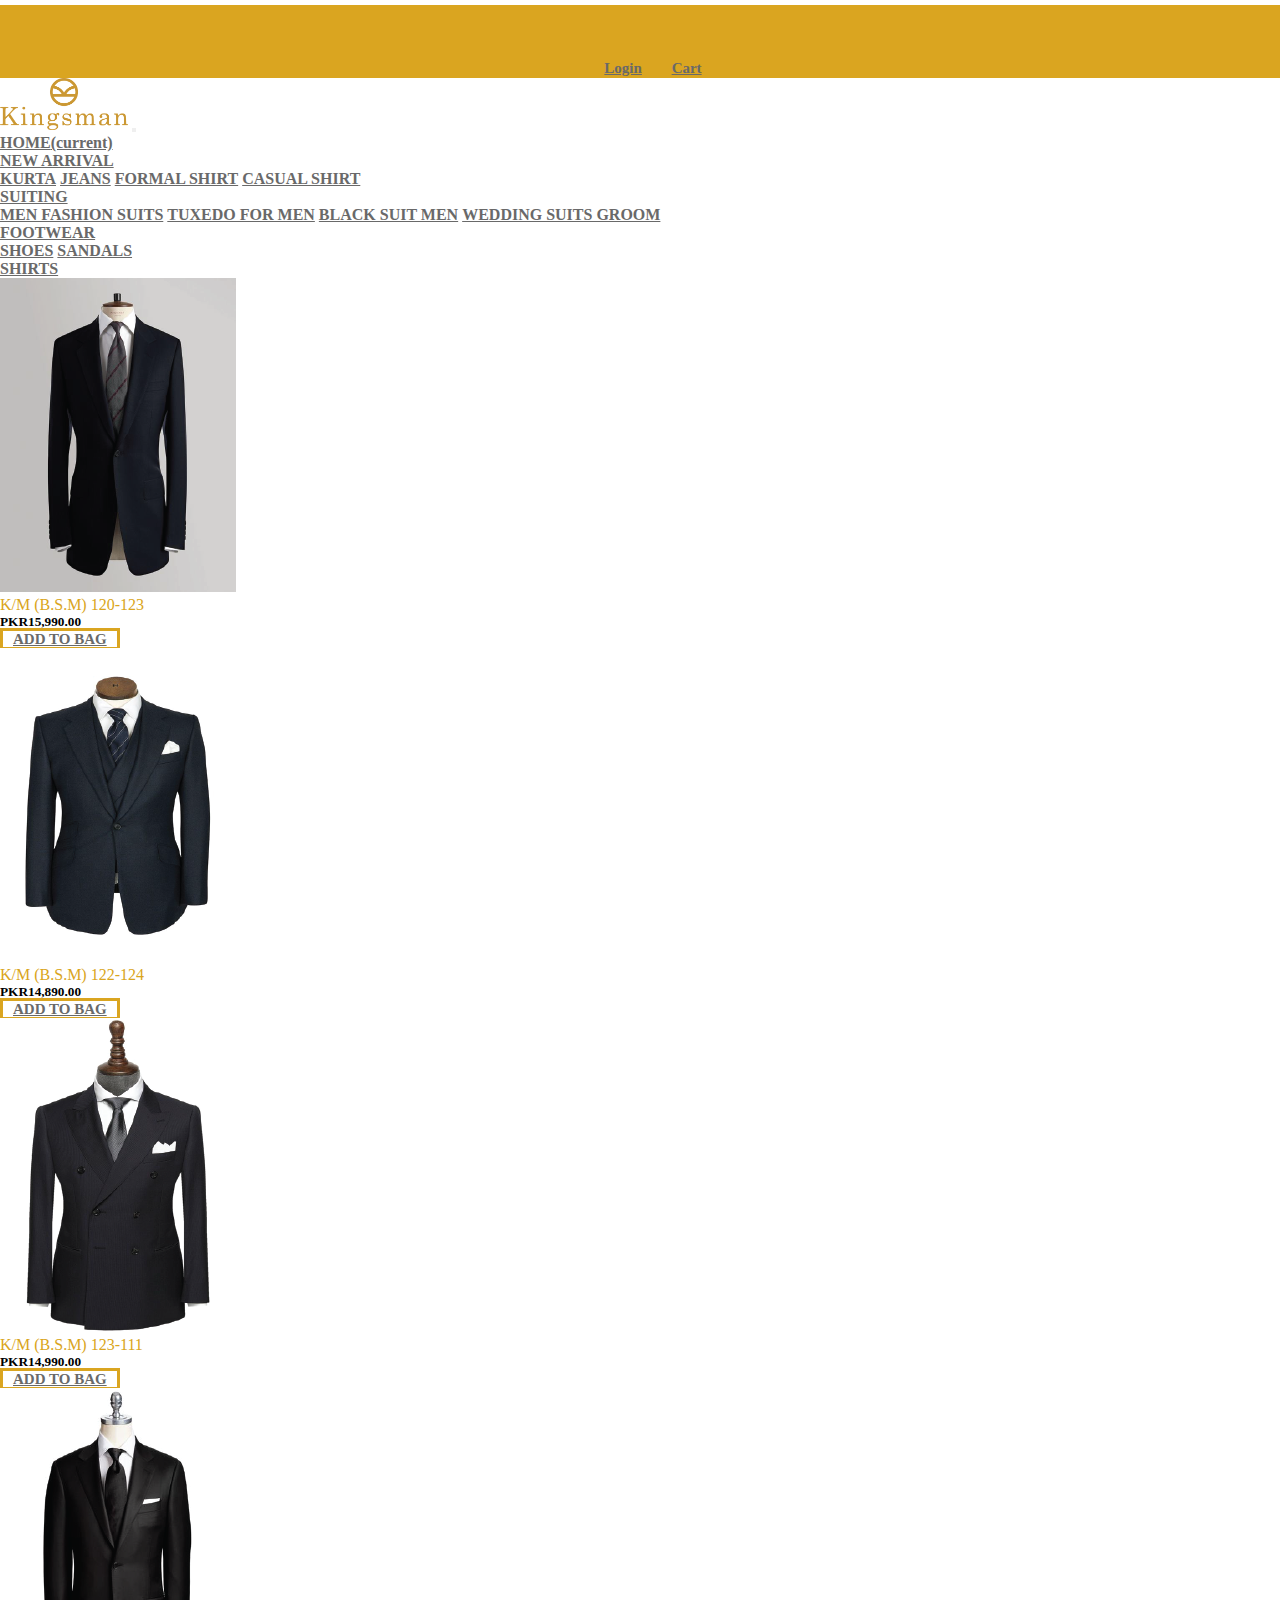
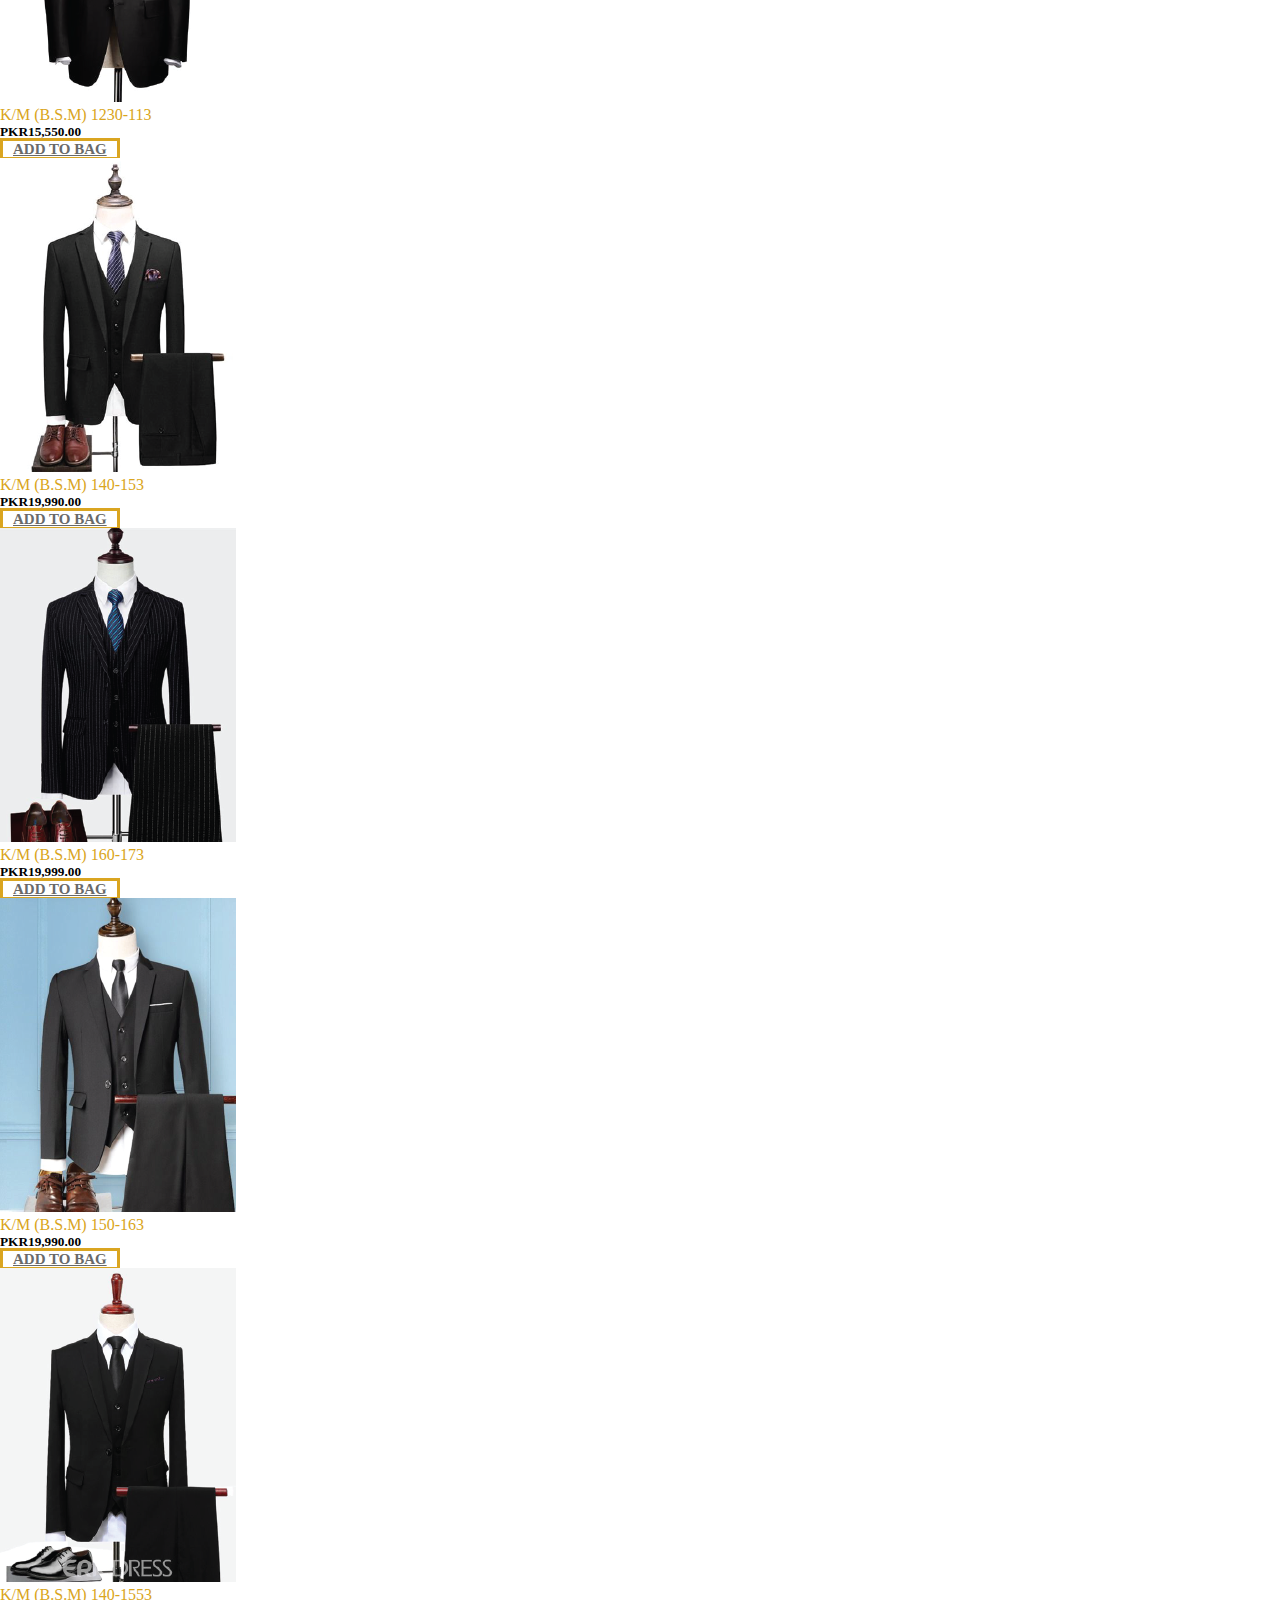
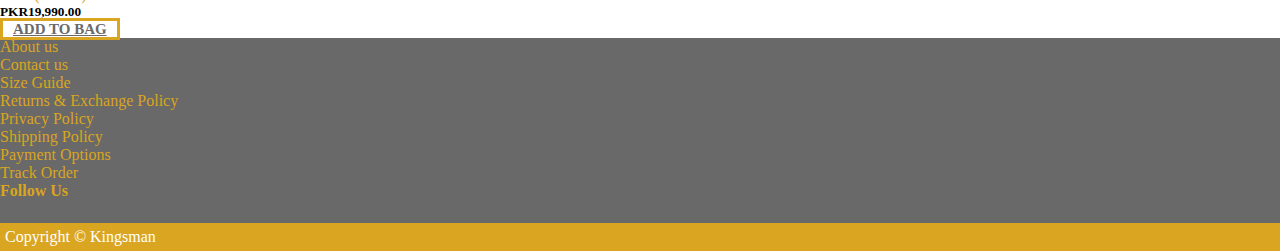
<file: Category SUITS/BLACK SUIT MEN/BLACK SUIT MEN.html>
<!doctype html>
<html lang="en">

<head>
    <!-- Required meta tags -->
    <meta charset="utf-8">
    <meta name="viewport" content="width=device-width, initial-scale=1, shrink-to-fit=no">

    <!-- Bootstrap CSS -->
    <link rel="stylesheet" href="https://stackpath.bootstrapcdn.com/bootstrap/4.5.0/css/bootstrap.min.css"
        integrity="sha384-9aIt2nRpC12Uk9gS9baDl411NQApFmC26EwAOH8WgZl5MYYxFfc+NcPb1dKGj7Sk" crossorigin="anonymous">
    <link rel="stylesheet" href="../../style.css">
    <link rel="stylesheet" href="https://use.fontawesome.com/releases/v5.13.0/css/all.css"
        integrity="sha384-Bfad6CLCknfcloXFOyFnlgtENryhrpZCe29RTifKEixXQZ38WheV+i/6YWSzkz3V" crossorigin="anonymous">
    <title>BLACK SUIT MEN</title>
</head>

<body>
    <div class="container-fluid">
        <div class="row navB">
            <div class="col-md-3 ">
                <a href="#"><i class="fab fa-facebook" id="Logo"></i></a>
                <a href="#"><i class="fab fa-instagram" id="Logo"></i></a>
                <a href="#"><i class="fab fa-twitter" id="Logo"></i></a>
                <a href="#"><i class="fab fa-whatsapp" id="Logo"></i></a>
            </div>
            <div class="col-md-6">
                <p>Kingsman Tailors have make the world's best suits.</p>
            </div>
            <div class="col-md-3">
                <a href="#"><i class="fas fa-user-cog" id="Logo"></i>Login</a>
                <a href="#"><i class="fas fa-luggage-cart" id="Logo"></i>Cart</a>
            </div>
        </div>
    </div>
 <!-- NavBar -->
 <nav class="navbar navbar-expand-lg navbar-light bg-light sticky-top">
  <img src="../../Logo/Kingsman-logo.png" class="navbar-brand">
  <button class="navbar-toggler" type="button" data-toggle="collapse" data-target="#navbarText"
      aria-controls="navbarText" aria-expanded="false" aria-label="Toggle navigation">
      <span class="navbar-toggler-icon"></span>
  </button>
  <div class="collapse navbar-collapse" id="navbarText">
      <ul class="navbar-nav mr-auto">

      </ul>
      <span class="navbar-text">
          <ul class="navbar-nav mr-auto">
              <li class="nav-item active">
                  <a class="nav-link HOVER" href="../../index.html">HOME<span class="sr-only">(current)</span></a>
              </li>
              <li class="nav-item dropdown">
                  <a class="nav-link dropdown-toggle HOVER" href="#" id="navbarDropdownMenuLink" role="button"
                      data-toggle="dropdown" aria-haspopup="true" aria-expanded="false">
                      NEW ARRIVAL
                  </a>
                  <div class="dropdown-menu" aria-labelledby="navbarDropdownMenuLink">
                      <a class="dropdown-item" href="../../KURTA/KURTA.html">KURTA</a>
                      <a class="dropdown-item" href="../../JEANS/JEANS.html">JEANS</a>
                      <a class="dropdown-item" href="#">FORMAL SHIRT</a>
                      <a class="dropdown-item" href="#">CASUAL SHIRT</a>
                  </div>
              </li>
              <li class="nav-item dropdown HOVER">
                  <a class="nav-link dropdown-toggle" href="#" id="navbarDropdownMenuLink" role="button"
                      data-toggle="dropdown" aria-haspopup="true" aria-expanded="false">
                      SUITING
                  </a>
                  <div class="dropdown-menu" aria-labelledby="navbarDropdownMenuLink">
                      <a class="dropdown-item" href="../MEN FASHION SUITS/MEN FASHION SUITS.html">MEN FASHION SUITS</a>
                      <a class="dropdown-item" href="../TUXEDO FOR MEN2-01/TUXEDO FOR MEN.html">TUXEDO FOR MEN</a>
                      <a class="dropdown-item" href="#">BLACK SUIT MEN</a>
                      <a class="dropdown-item" href="../WEDDING SUITS GROOM/WEDDING SUITS GROOM.html">WEDDING SUITS GROOM</a>
                  </div>
              </li>
              <li class="nav-item dropdown HOVER">
                  <a class="nav-link dropdown-toggle" href="#" id="navbarDropdownMenuLink" role="button"
                      data-toggle="dropdown" aria-haspopup="true" aria-expanded="false">
                      FOOTWEAR
                  </a>
                  <div class="dropdown-menu" aria-labelledby="navbarDropdownMenuLink">
                      <a class="dropdown-item" href="../../Shoes/SHOES.html">SHOES</a>
                      <a class="dropdown-item" href="#">SANDALS</a>
                  </div>
              </li>
              <li class="nav-item HOVER">
                  <a class="nav-link" href="SHIRTS.html">SHIRTS</a>
              </li>
          </ul>
      </span>
  </div>
</nav>

    <div class="container mt-5">
        <div class="row">
          <div class="col-lg-3 col-md-6 col-sm-12">
            <div class="card">
              <img src="1-01.png" class="card-img-top" alt="...">
              <div class="card-body">
                <p class="card-text">K/M (B.S.M) 120-123</p>
                <h5 class="card-title">PKR15,990.00</h5>
                <a href="#" class="btn btn-primary">ADD TO BAG</a>
              </div>
            </div>
          </div>
          <div class="col-lg-3 col-md-6 col-sm-12">
            <div class="card">
              <img src="2-01.png" class="card-img-top" id="suits">
              <div class="card-body">
                <p class="card-text">K/M (B.S.M) 122-124</p>
                <h5 class="card-title">PKR14,890.00</h5>
                <a href="#" class="btn btn-primary">ADD TO BAG</a>
              </div>
            </div>
          </div>
          <div class="col-lg-3 col-md-6 col-sm-12">
            <div class="card">
              <img src="3-01.png" class="card-img-top" alt="...">
              <div class="card-body">
                <p class="card-text">K/M (B.S.M) 123-111</p>
                <h5 class="card-title">PKR14,990.00</h5>
                <a href="#" class="btn btn-primary">ADD TO BAG</a>
              </div>
            </div>
          </div>
          <div class="col-lg-3 col-md-6 col-sm-12">
            <div class="card">
              <img src="4-01.png" class="card-img-top" alt="...">
              <div class="card-body">
                <p class="card-text">K/M (B.S.M) 1230-113</p>
                <h5 class="card-title">PKR15,550.00</h5>
                <a href="#" class="btn btn-primary">ADD TO BAG</a>
              </div>
            </div>
          </div>
        </div>
      </div>
      <div class="container mt-3">
        <div class="row">
          <div class="col-lg-3 col-md-6 col-sm-12">
            <div class="card">
              <img src="5-01.png" class="card-img-top" alt="...">
              <div class="card-body">
                <p class="card-text">K/M (B.S.M) 140-153</p>
                <h5 class="card-title">PKR19,990.00</h5>
                <a href="#" class="btn btn-primary">ADD TO BAG</a>
              </div>
            </div>
          </div>
          <div class="col-lg-3 col-md-6 col-sm-12">
            <div class="card">
              <img src="6-01.png" class="card-img-top" id="suits">
              <div class="card-body">
                <p class="card-text">K/M (B.S.M) 160-173</p>
                <h5 class="card-title">PKR19,999.00</h5>
                <a href="#" class="btn btn-primary">ADD TO BAG</a>
              </div>
            </div>
          </div>
          <div class="col-lg-3 col-md-6 col-sm-12">
            <div class="card">
              <img src="7-01.png" class="card-img-top" alt="...">
              <div class="card-body">
                <p class="card-text">K/M (B.S.M) 150-163</p>
                <h5 class="card-title">PKR19,990.00</h5>
                <a href="#" class="btn btn-primary">ADD TO BAG</a>
              </div>
            </div>
          </div>
          <div class="col-lg-3 col-md-6 col-sm-12">
            <div class="card">
              <img src="8-01.png" class="card-img-top" alt="...">
              <div class="card-body">
                <p class="card-text">K/M (B.S.M) 140-1553</p>
                <h5 class="card-title">PKR19,990.00</h5>
                <a href="#" class="btn btn-primary">ADD TO BAG</a>
              </div>
            </div>
          </div>
        </div>
      </div>    
    
    <div class="container-fulid footer mt-5">
        <div class="container">
            <div class="row">
                <div class="col-md-8 mt-4">
                    <div class="row">
                        <div class="col-md-4">
                            <p>About us</p>
                            <p>Contact us</p>
                            <p>Size Guide</p>
                        </div>
                        <div class="col-md-4">
                            <p> Returns & Exchange Policy</p>
                            <p>Privacy Policy</p>
                            <p>Shipping Policy</p>
                        </div>
                        <div class="col-md-4">
                            <p>Payment Options</p>
                            <p>Track Order</p>
                        </div>
                    </div>
                </div>
                <div class="col-md-4 mt-4 text-center">
                    <h4>Follow Us</h4>
                    <div>
                        <a href="#"><i class="fab fa-facebook"></i></a>
                        <a href="#"><i class="fab fa-instagram"></i></a>
                        <a href="#"><i class="fab fa-twitter"></i></a>
                        <a href=""><i class="fab fa-whatsapp"></i></a>
                    </div>
                </div>
            </div>
        </div>
    </div>
    <div class="container-fluid Copyright">
        <div class="col-md-12">
            <div>
                <p>Copyright © Kingsman</p>
            </div>
        </div>
    </div>

    <!-- Optional JavaScript -->
    <!-- jQuery first, then Popper.js, then Bootstrap JS -->
    <script src="https://code.jquery.com/jquery-3.5.1.slim.min.js"
        integrity="sha384-DfXdz2htPH0lsSSs5nCTpuj/zy4C+OGpamoFVy38MVBnE+IbbVYUew+OrCXaRkfj"
        crossorigin="anonymous"></script>
    <script src="https://cdn.jsdelivr.net/npm/popper.js@1.16.0/dist/umd/popper.min.js"
        integrity="sha384-Q6E9RHvbIyZFJoft+2mJbHaEWldlvI9IOYy5n3zV9zzTtmI3UksdQRVvoxMfooAo"
        crossorigin="anonymous"></script>
    <script src="https://stackpath.bootstrapcdn.com/bootstrap/4.5.0/js/bootstrap.min.js"
        integrity="sha384-OgVRvuATP1z7JjHLkuOU7Xw704+h835Lr+6QL9UvYjZE3Ipu6Tp75j7Bh/kR0JKI"
        crossorigin="anonymous"></script>
</body>

</html>
</file>
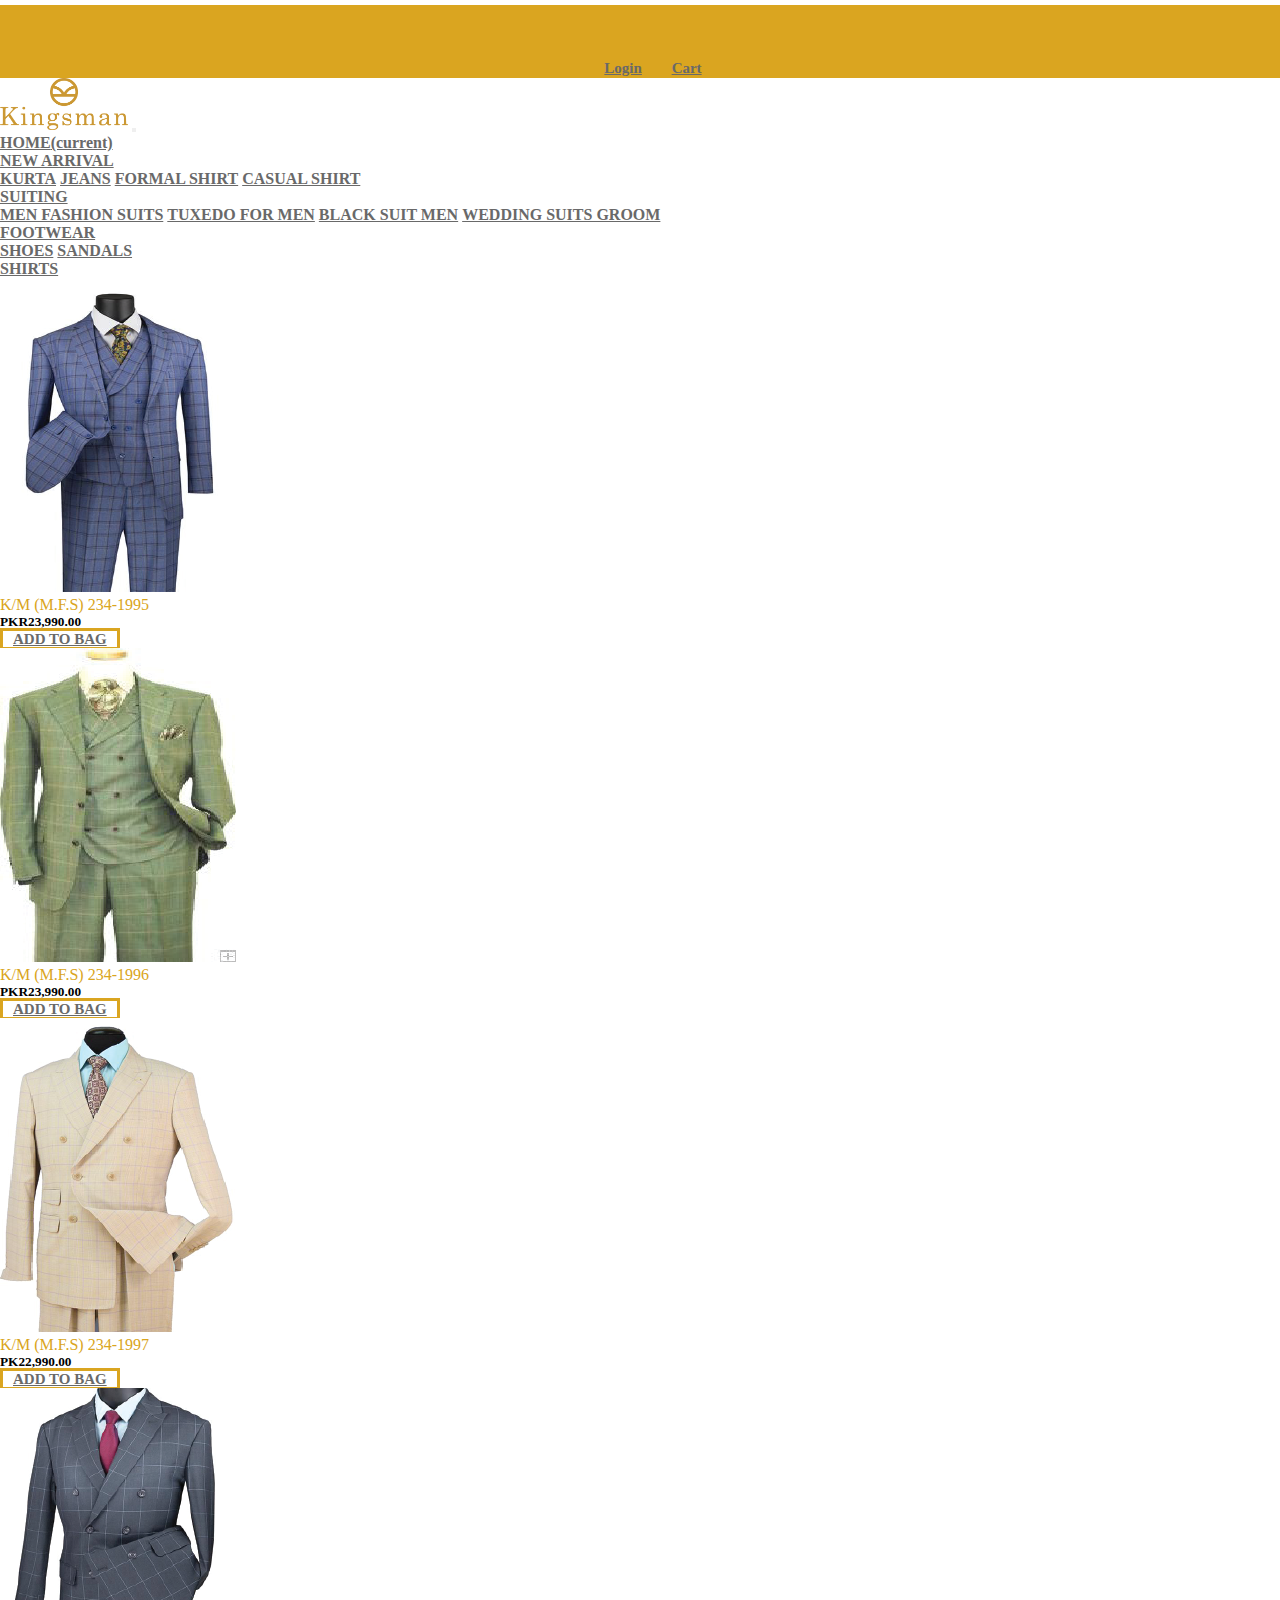
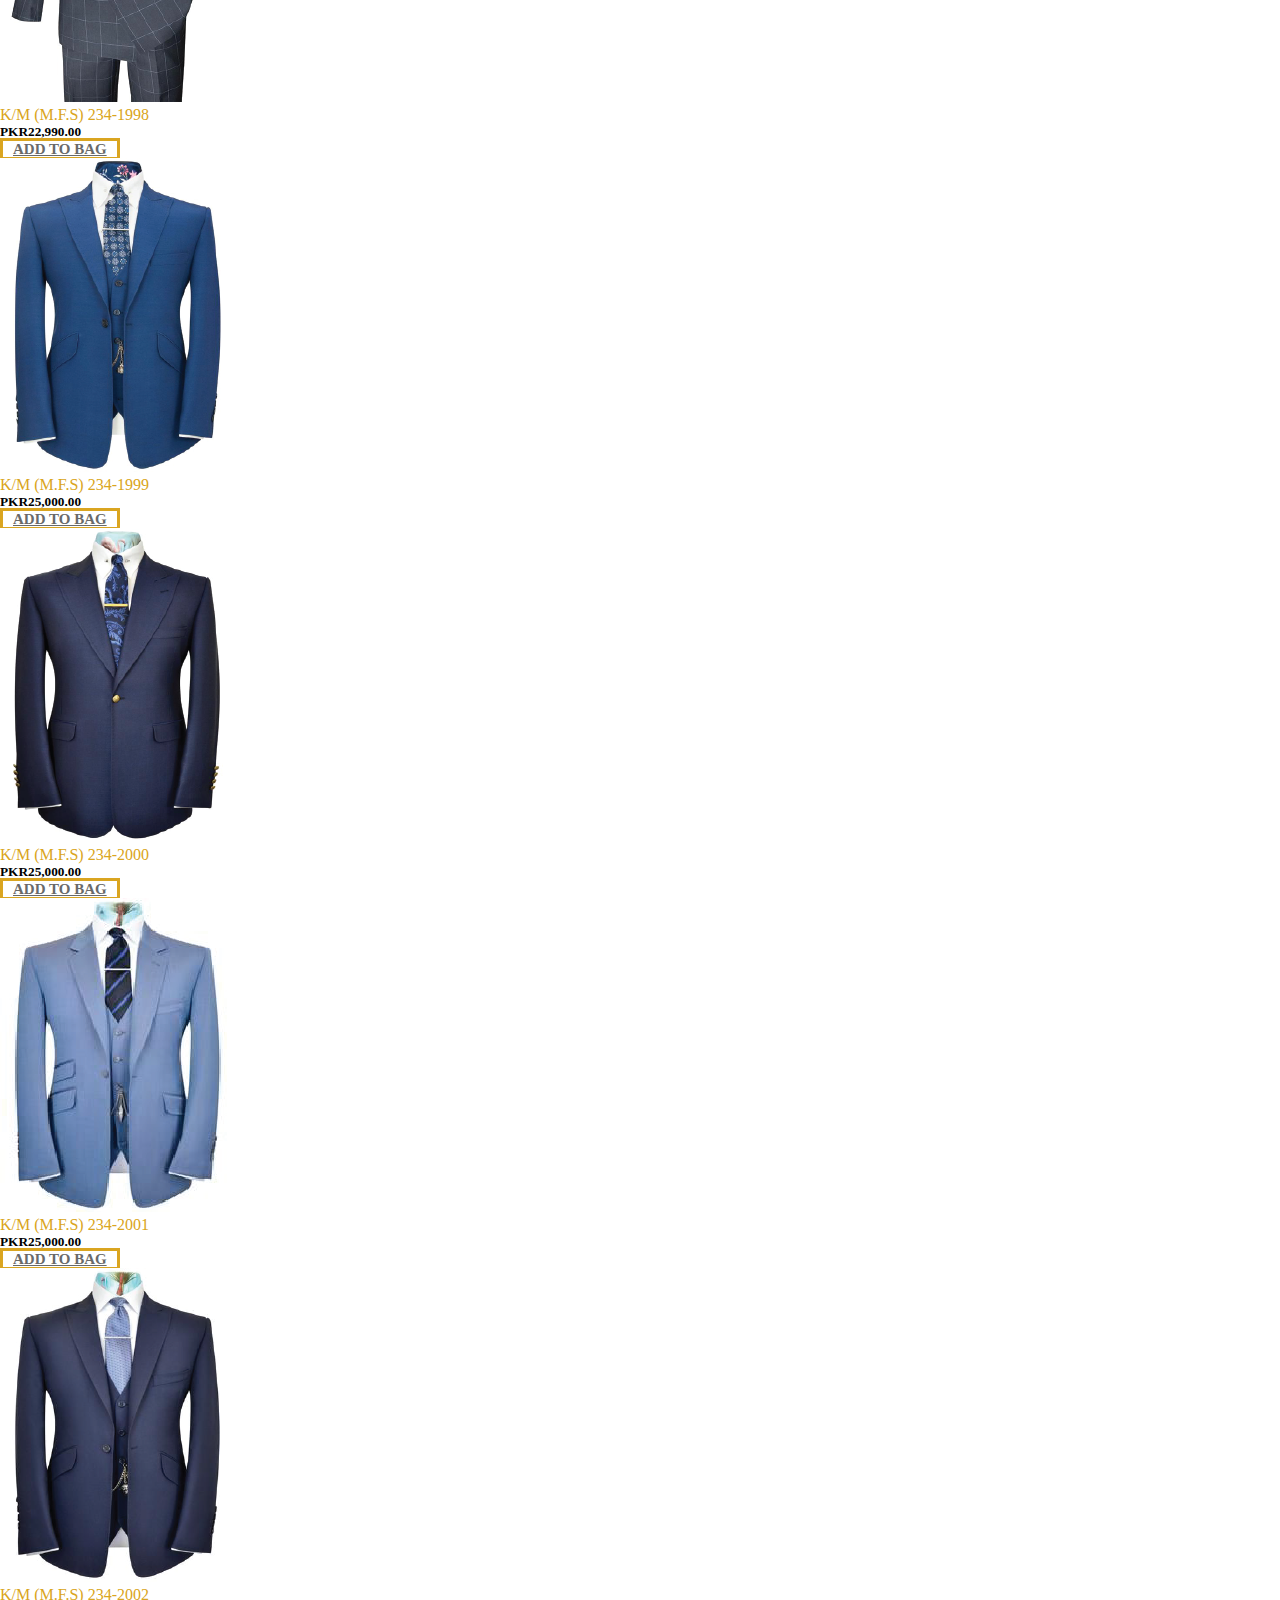
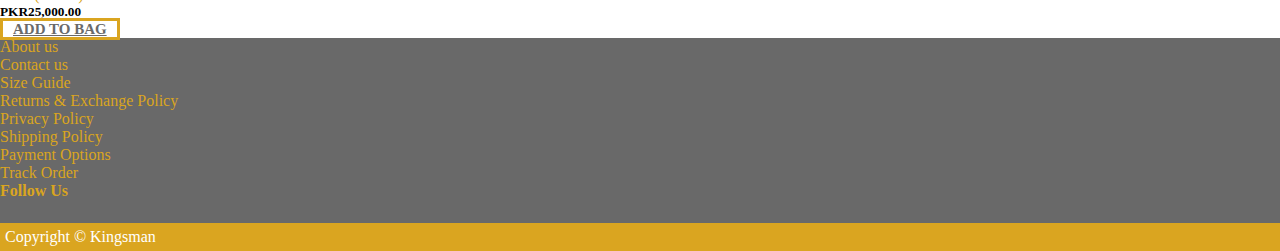
<file: Category SUITS/MEN FASHION SUITS/MEN FASHION SUITS.html>
<!doctype html>
<html lang="en">

<head>
    <!-- Required meta tags -->
    <meta charset="utf-8">
    <meta name="viewport" content="width=device-width, initial-scale=1, shrink-to-fit=no">

    <!-- Bootstrap CSS -->
    <link rel="stylesheet" href="https://stackpath.bootstrapcdn.com/bootstrap/4.5.0/css/bootstrap.min.css"
        integrity="sha384-9aIt2nRpC12Uk9gS9baDl411NQApFmC26EwAOH8WgZl5MYYxFfc+NcPb1dKGj7Sk" crossorigin="anonymous">
    <link rel="stylesheet" href="../../style.css">
    <link rel="stylesheet" href="https://use.fontawesome.com/releases/v5.13.0/css/all.css"
        integrity="sha384-Bfad6CLCknfcloXFOyFnlgtENryhrpZCe29RTifKEixXQZ38WheV+i/6YWSzkz3V" crossorigin="anonymous">
    <title>MEN FASHION SUITS</title>
</head>

<body>
    <div class="container-fluid">
        <div class="row navB">
            <div class="col-md-3 ">
                <a href="#"><i class="fab fa-facebook" id="Logo"></i></a>
                <a href="#"><i class="fab fa-instagram" id="Logo"></i></a>
                <a href="#"><i class="fab fa-twitter" id="Logo"></i></a>
                <a href="#"><i class="fab fa-whatsapp" id="Logo"></i></a>
                <a href="#"><i class="fab fa-whatsapp" id="Logo"></i></a>
            </div>
            <div class="col-md-6">
                <p>Kingsman Tailors have make the world's best suits.</p>
            </div>
            <div class="col-md-3">
                <a href="#"><i class="fas fa-user-cog" id="Logo"></i>Login</a>
                <a href="#"><i class="fas fa-luggage-cart" id="Logo"></i>Cart</a>
            </div>
        </div>
    </div>
    <nav class="navbar navbar-expand-lg navbar-light bg-light sticky-top">
      <img src="../../Logo/Kingsman-logo.png" class="navbar-brand">
      <button class="navbar-toggler" type="button" data-toggle="collapse" data-target="#navbarText"
          aria-controls="navbarText" aria-expanded="false" aria-label="Toggle navigation">
          <span class="navbar-toggler-icon"></span>
      </button>
      <div class="collapse navbar-collapse" id="navbarText">
          <ul class="navbar-nav mr-auto">
    
          </ul>
          <span class="navbar-text">
              <ul class="navbar-nav mr-auto">
                  <li class="nav-item active">
                      <a class="nav-link HOVER" href="../../index.html">HOME<span class="sr-only">(current)</span></a>
                  </li>
                  <li class="nav-item dropdown">
                      <a class="nav-link dropdown-toggle HOVER" href="#" id="navbarDropdownMenuLink" role="button"
                          data-toggle="dropdown" aria-haspopup="true" aria-expanded="false">
                          NEW ARRIVAL
                      </a>
                      <div class="dropdown-menu" aria-labelledby="navbarDropdownMenuLink">
                          <a class="dropdown-item" href="../../KURTA/KURTA.html">KURTA</a>
                          <a class="dropdown-item" href="../../JEANS/JEANS.html">JEANS</a>
                          <a class="dropdown-item" href="#">FORMAL SHIRT</a>
                          <a class="dropdown-item" href="#">CASUAL SHIRT</a>
                      </div>
                  </li>
                  <li class="nav-item dropdown">
                      <a class="nav-link dropdown-toggle HOVER" href="#" id="navbarDropdownMenuLink" role="button"
                          data-toggle="dropdown" aria-haspopup="true" aria-expanded="false">
                          SUITING
                      </a>
                      <div class="dropdown-menu" aria-labelledby="navbarDropdownMenuLink">
                          <a class="dropdown-item" href="#">MEN FASHION SUITS</a>
                          <a class="dropdown-item" href="../TUXEDO FOR MEN2-01/TUXEDO FOR MEN.html">TUXEDO FOR MEN</a>
                          <a class="dropdown-item" href="../BLACK SUIT MEN/BLACK SUIT MEN.html">BLACK SUIT MEN</a>
                          <a class="dropdown-item" href="../WEDDING SUITS GROOM/WEDDING SUITS GROOM.html">WEDDING SUITS GROOM</a>
                      </div>
                  </li>
                  <li class="nav-item dropdown">
                      <a class="nav-link dropdown-toggle HOVER" href="#" id="navbarDropdownMenuLink" role="button"
                          data-toggle="dropdown" aria-haspopup="true" aria-expanded="false">
                          FOOTWEAR
                      </a>
                      <div class="dropdown-menu" aria-labelledby="navbarDropdownMenuLink">
                          <a class="dropdown-item" href="../../Shoes/SHOES.html">SHOES</a>
                          <a class="dropdown-item" href="#">SANDALS</a>
                      </div>
                  </li>
                  <li class="nav-item">
                      <a class="nav-link HOVER" href="SHIRTS.html">SHIRTS</a>
                  </li>
              </ul>
          </span>
      </div>
    </nav>
     <div class="container mt-5">
        <div class="row">
          <div class="col-lg-3 col-md-6 col-sm-12">
            <div class="card">
              <img src="1.png" class="card-img-top" alt="...">
              <div class="card-body">
                <p class="card-text">K/M (M.F.S) 234-1995</p>
                <h5 class="card-title">PKR23,990.00</h5>
                <a href="#" class="btn btn-primary">ADD TO BAG</a>
              </div>
            </div>
          </div>
          <div class="col-lg-3 col-md-6 col-sm-12">
            <div class="card">
              <img src="2.png" class="card-img-top" id="suits">
              <div class="card-body">
                <p class="card-text">K/M (M.F.S) 234-1996</p>
                <h5 class="card-title">PKR23,990.00</h5>
                <a href="#" class="btn btn-primary">ADD TO BAG</a>
              </div>
            </div>
          </div>
          <div class="col-lg-3 col-md-6 col-sm-12">
            <div class="card">
              <img src="3.png" class="card-img-top" alt="...">
              <div class="card-body">
                <p class="card-text">K/M (M.F.S) 234-1997</p>
                <h5 class="card-title">PK22,990.00</h5>
                <a href="#" class="btn btn-primary">ADD TO BAG</a>
              </div>
            </div>
          </div>
          <div class="col-lg-3 col-md-6 col-sm-12">
            <div class="card">
              <img src="4.png" class="card-img-top" alt="...">
              <div class="card-body">
                <p class="card-text">K/M (M.F.S) 234-1998</p>
                <h5 class="card-title">PKR22,990.00</h5>
                <a href="#" class="btn btn-primary">ADD TO BAG</a>
              </div>
            </div>
          </div>
        </div>
      </div>
      <div class="container mt-3">
        <div class="row">
          <div class="col-lg-3 col-md-6 col-sm-12">
            <div class="card">
              <img src="5.png" class="card-img-top" alt="...">
              <div class="card-body">
                <p class="card-text">K/M (M.F.S) 234-1999</p>
                <h5 class="card-title">PKR25,000.00</h5>
                <a href="#" class="btn btn-primary">ADD TO BAG</a>
              </div>
            </div>
          </div>
          <div class="col-lg-3 col-md-6 col-sm-12">
            <div class="card">
              <img src="6.png" class="card-img-top" id="suits">
              <div class="card-body">
                <p class="card-text">K/M (M.F.S) 234-2000</p>
                <h5 class="card-title">PKR25,000.00</h5>
                <a href="#" class="btn btn-primary">ADD TO BAG</a>
              </div>
            </div>
          </div>
          <div class="col-lg-3 col-md-6 col-sm-12">
            <div class="card">
              <img src="7.png" class="card-img-top" alt="...">
              <div class="card-body">
                <p class="card-text">K/M (M.F.S) 234-2001</p>
                <h5 class="card-title">PKR25,000.00</h5>
                <a href="#" class="btn btn-primary">ADD TO BAG</a>
              </div>
            </div>
          </div>
          <div class="col-lg-3 col-md-6 col-sm-12">
            <div class="card">
              <img src="8.png" class="card-img-top" alt="...">
              <div class="card-body">
                <p class="card-text">K/M (M.F.S) 234-2002</p>
                <h5 class="card-title">PKR25,000.00</h5>
                <a href="#" class="btn btn-primary">ADD TO BAG</a>
              </div>
            </div>
          </div>
        </div>
      </div>














    <div class="container-fulid footer mt-5">
        <div class="container">
            <div class="row">
                <div class="col-md-8 mt-4">
                    <div class="row">
                        <div class="col-md-4">
                            <p>About us</p>
                            <p>Contact us</p>
                            <p>Size Guide</p>
                        </div>
                        <div class="col-md-4">
                            <p> Returns & Exchange Policy</p>
                            <p>Privacy Policy</p>
                            <p>Shipping Policy</p>
                        </div>
                        <div class="col-md-4">
                            <p>Payment Options</p>
                            <p>Track Order</p>
                        </div>
                    </div>
                </div>
                <div class="col-md-4 mt-4 text-center">
                    <h4>Follow Us</h4>
                    <div>
                        <a href="#"><i class="fab fa-facebook"></i></a>
                        <a href="#"><i class="fab fa-instagram"></i></a>
                        <a href="#"><i class="fab fa-twitter"></i></a>
                        <a href=""><i class="fab fa-whatsapp"></i></a>
                    </div>
                </div>
            </div>
        </div>
    </div>
    <div class="container-fluid Copyright">
        <div class="col-md-12">
            <div>
                <p>Copyright © Kingsman</p>
            </div>
        </div>
    </div>

    <!-- Optional JavaScript -->
    <!-- jQuery first, then Popper.js, then Bootstrap JS -->
    <script src="https://code.jquery.com/jquery-3.5.1.slim.min.js"
        integrity="sha384-DfXdz2htPH0lsSSs5nCTpuj/zy4C+OGpamoFVy38MVBnE+IbbVYUew+OrCXaRkfj"
        crossorigin="anonymous"></script>
    <script src="https://cdn.jsdelivr.net/npm/popper.js@1.16.0/dist/umd/popper.min.js"
        integrity="sha384-Q6E9RHvbIyZFJoft+2mJbHaEWldlvI9IOYy5n3zV9zzTtmI3UksdQRVvoxMfooAo"
        crossorigin="anonymous"></script>
    <script src="https://stackpath.bootstrapcdn.com/bootstrap/4.5.0/js/bootstrap.min.js"
        integrity="sha384-OgVRvuATP1z7JjHLkuOU7Xw704+h835Lr+6QL9UvYjZE3Ipu6Tp75j7Bh/kR0JKI"
        crossorigin="anonymous"></script>
</body>

</html>
</file>
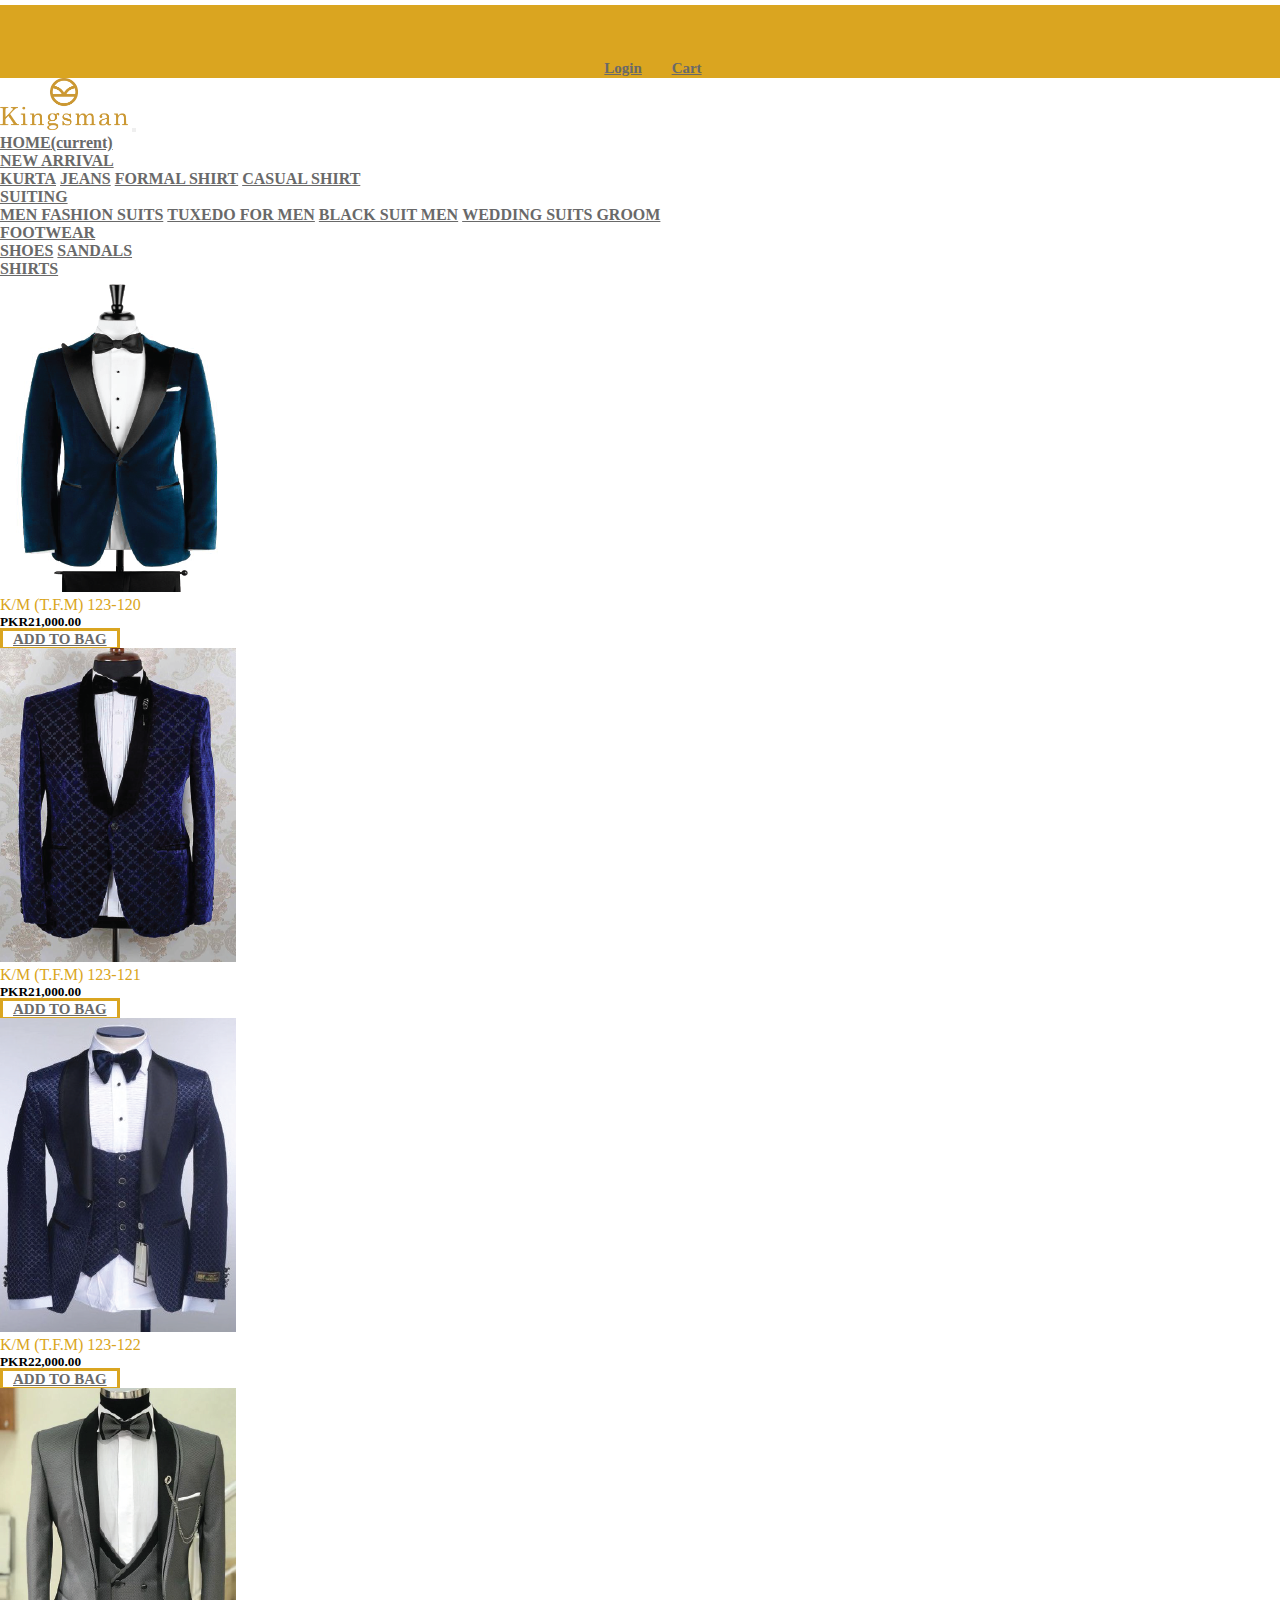
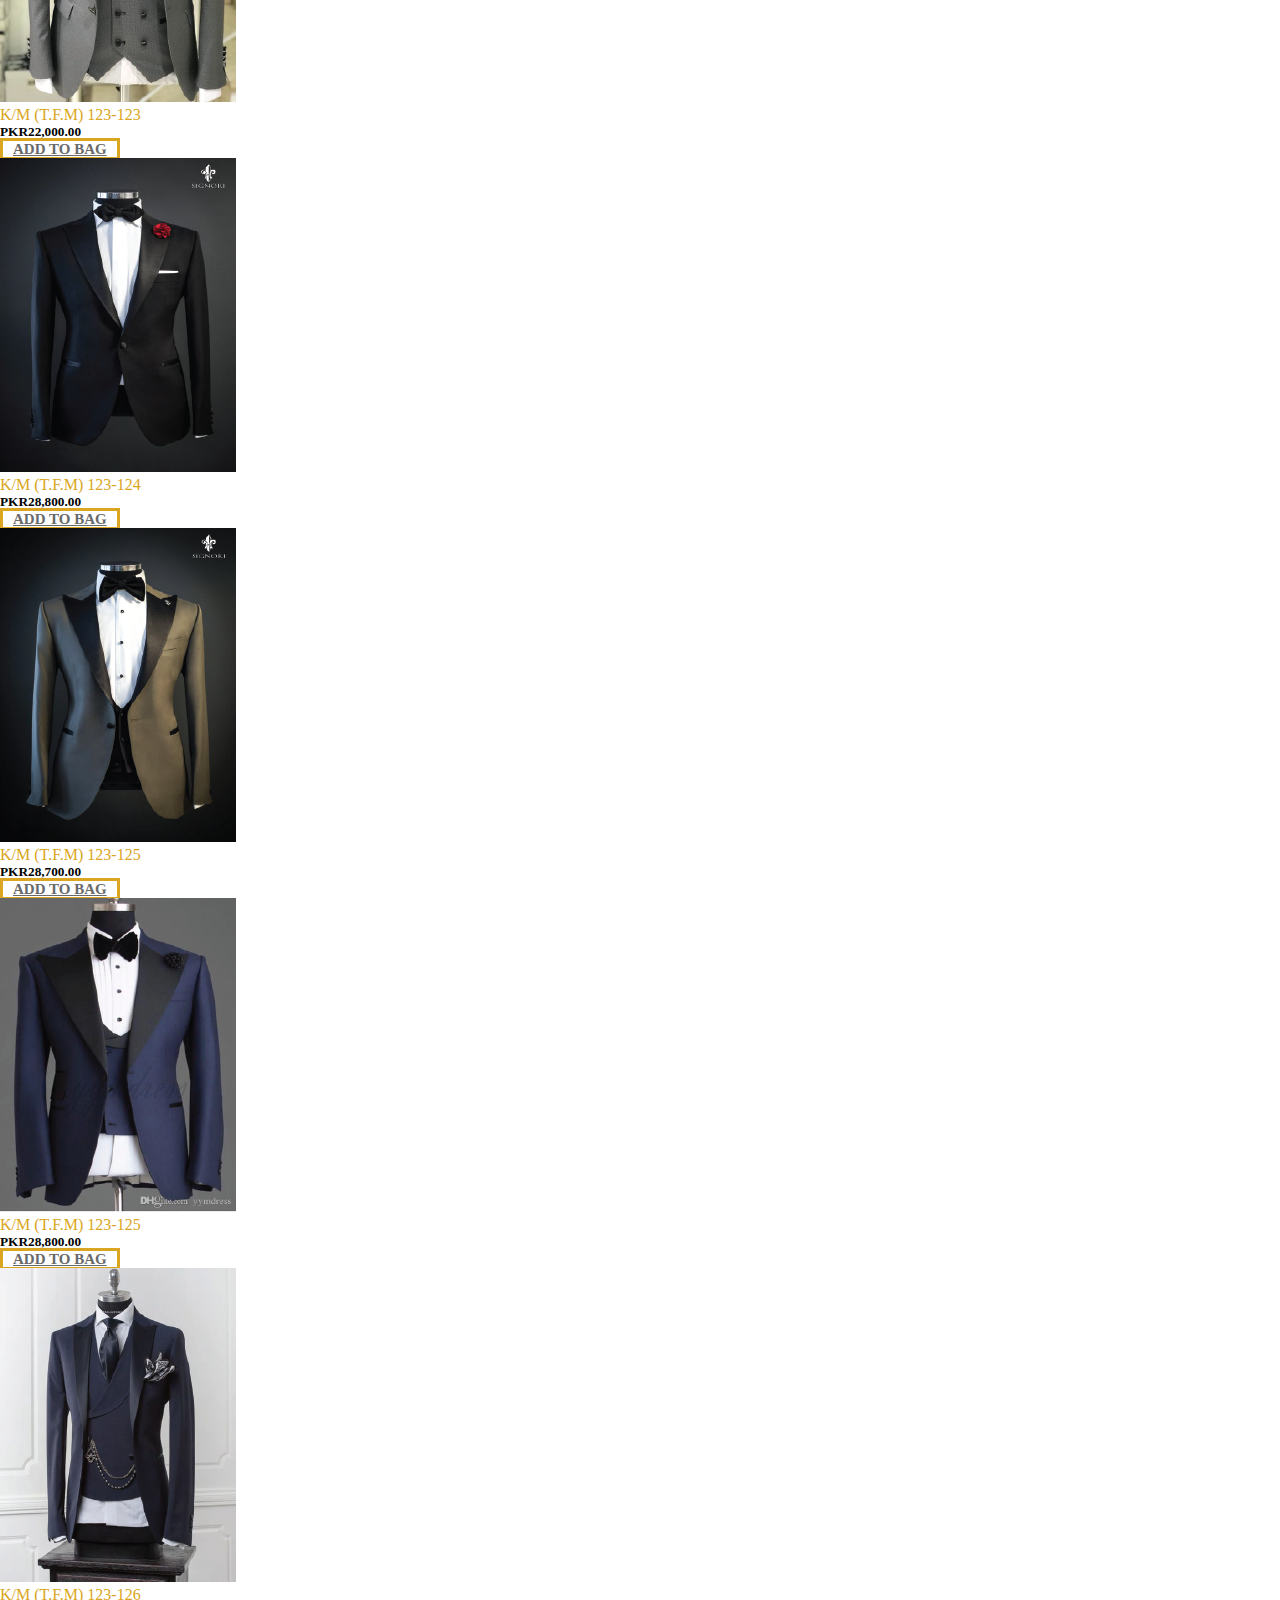
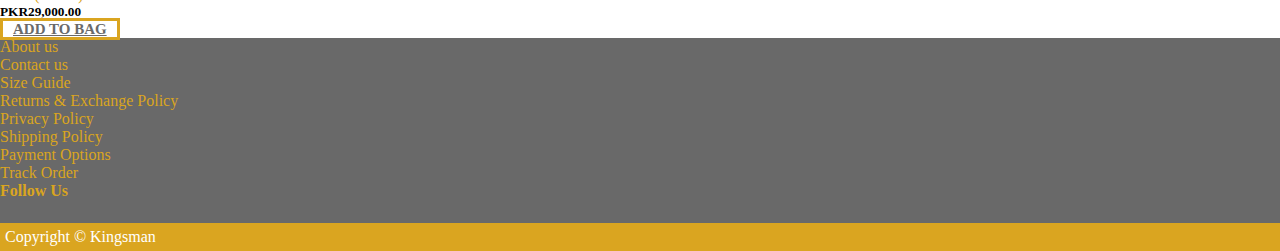
<file: Category SUITS/TUXEDO FOR MEN2-01/TUXEDO FOR MEN.html>
<!doctype html>
<html lang="en">

<head>
    <!-- Required meta tags -->
    <meta charset="utf-8">
    <meta name="viewport" content="width=device-width, initial-scale=1, shrink-to-fit=no">

    <!-- Bootstrap CSS -->
    <link rel="stylesheet" href="https://stackpath.bootstrapcdn.com/bootstrap/4.5.0/css/bootstrap.min.css"
        integrity="sha384-9aIt2nRpC12Uk9gS9baDl411NQApFmC26EwAOH8WgZl5MYYxFfc+NcPb1dKGj7Sk" crossorigin="anonymous">
    <link rel="stylesheet" href="../../style.css">
    <link rel="stylesheet" href="https://use.fontawesome.com/releases/v5.13.0/css/all.css"
        integrity="sha384-Bfad6CLCknfcloXFOyFnlgtENryhrpZCe29RTifKEixXQZ38WheV+i/6YWSzkz3V" crossorigin="anonymous">
    <title>TUXEDO FOR MEN</title>
</head>

<body>
    <div class="container-fluid">
        <div class="row navB">
            <div class="col-md-3 ">
                <a href="#"><i class="fab fa-facebook" id="Logo"></i></a>
                <a href="#"><i class="fab fa-instagram" id="Logo"></i></a>
                <a href="#"><i class="fab fa-twitter" id="Logo"></i></a>
            </div>
            <div class="col-md-6">
                <p>Kingsman Tailors have make the world's best suits.</p>
            </div>
            <div class="col-md-3">
                <a href="#"><i class="fas fa-user-cog" id="Logo"></i>Login</a>
                <a href="#"><i class="fas fa-luggage-cart" id="Logo"></i>Cart</a>
            </div>
        </div>
    </div>
<!-- NavBar -->
<nav class="navbar navbar-expand-lg navbar-light bg-light sticky-top">
  <img src="../../Logo/Kingsman-logo.png" class="navbar-brand">
  <button class="navbar-toggler" type="button" data-toggle="collapse" data-target="#navbarText"
      aria-controls="navbarText" aria-expanded="false" aria-label="Toggle navigation">
      <span class="navbar-toggler-icon"></span>
  </button>
  <div class="collapse navbar-collapse" id="navbarText">
      <ul class="navbar-nav mr-auto">

      </ul>
      <span class="navbar-text">
          <ul class="navbar-nav mr-auto">
              <li class="nav-item active">
                  <a class="nav-link HOVER" href="../../index.html">HOME<span class="sr-only">(current)</span></a>
              </li>
              <li class="nav-item dropdown">
                  <a class="nav-link dropdown-toggle HOVER" href="#" id="navbarDropdownMenuLink" role="button"
                      data-toggle="dropdown" aria-haspopup="true" aria-expanded="false">
                      NEW ARRIVAL
                  </a>
                  <div class="dropdown-menu" aria-labelledby="navbarDropdownMenuLink">
                      <a class="dropdown-item" href="../../KURTA/KURTA.html">KURTA</a>
                      <a class="dropdown-item" href="../../JEANS/JEANS.html">JEANS</a>
                      <a class="dropdown-item" href="#">FORMAL SHIRT</a>
                      <a class="dropdown-item" href="#">CASUAL SHIRT</a>
                  </div>
              </li>
              <li class="nav-item dropdown">
                  <a class="nav-link dropdown-toggle HOVER" href="#" id="navbarDropdownMenuLink" role="button"
                      data-toggle="dropdown" aria-haspopup="true" aria-expanded="false">
                      SUITING
                  </a>
                  <div class="dropdown-menu" aria-labelledby="navbarDropdownMenuLink">
                      <a class="dropdown-item" href="../MEN FASHION SUITS/MEN FASHION SUITS.html">MEN FASHION SUITS</a>
                      <a class="dropdown-item" href="#">TUXEDO FOR MEN</a>
                      <a class="dropdown-item" href="../BLACK SUIT MEN/BLACK SUIT MEN.html">BLACK SUIT MEN</a>
                      <a class="dropdown-item" href="../WEDDING SUITS GROOM/WEDDING SUITS GROOM.html">WEDDING SUITS GROOM</a>
                  </div>
              </li>
              <li class="nav-item dropdown">
                  <a class="nav-link dropdown-toggle HOVER" href="#" id="navbarDropdownMenuLink" role="button"
                      data-toggle="dropdown" aria-haspopup="true" aria-expanded="false">
                      FOOTWEAR
                  </a>
                  <div class="dropdown-menu" aria-labelledby="navbarDropdownMenuLink">
                      <a class="dropdown-item" href="../../Shoes/SHOES.html">SHOES</a>
                      <a class="dropdown-item" href="#">SANDALS</a>
                  </div>
              </li>
              <li class="nav-item">
                  <a class="nav-link HOVER" href="SHIRTS.html">SHIRTS</a>
              </li>
          </ul>
      </span>
  </div>
</nav>

    <div class="container mt-5">
        <div class="row">
          <div class="col-lg-3 col-md-6 col-sm-12">
            <div class="card">
              <img src="Untitled-1-01.png" class="card-img-top" alt="...">
              <div class="card-body">
                <p class="card-text">K/M (T.F.M) 123-120</p>
                <h5 class="card-title">PKR21,000.00</h5>
                <a href="#" class="btn btn-primary">ADD TO BAG</a>
              </div>
            </div>
          </div>
          <div class="col-lg-3 col-md-6 col-sm-12">
            <div class="card">
              <img src="Untitled-2-01.png" class="card-img-top" id="suits">
              <div class="card-body">
                <p class="card-text">K/M (T.F.M) 123-121</p>
                <h5 class="card-title">PKR21,000.00</h5>
                <a href="#" class="btn btn-primary">ADD TO BAG</a>
              </div>
            </div>
          </div>
          <div class="col-lg-3 col-md-6 col-sm-12">
            <div class="card">
              <img src="Untitled-3-01.png" class="card-img-top" alt="...">
              <div class="card-body">
                <p class="card-text">K/M (T.F.M) 123-122</p>
                <h5 class="card-title">PKR22,000.00</h5>
                <a href="#" class="btn btn-primary">ADD TO BAG</a>
              </div>
            </div>
          </div>
          <div class="col-lg-3 col-md-6 col-sm-12">
            <div class="card">
              <img src="4-01.png" class="card-img-top" alt="...">
              <div class="card-body">
                <p class="card-text">K/M (T.F.M) 123-123</p>
                <h5 class="card-title">PKR22,000.00</h5>
                <a href="#" class="btn btn-primary">ADD TO BAG</a>
              </div>
            </div>
          </div>
        </div>
      </div>
      <div class="container mt-3">
        <div class="row">
          <div class="col-lg-3 col-md-6 col-sm-12">
            <div class="card">
              <img src="5-01.png" class="card-img-top" alt="...">
              <div class="card-body">
                <p class="card-text">K/M (T.F.M) 123-124</p>
                <h5 class="card-title">PKR28,800.00</h5>
                <a href="#" class="btn btn-primary">ADD TO BAG</a>
              </div>
            </div>
          </div>
          <div class="col-lg-3 col-md-6 col-sm-12">
            <div class="card">
              <img src="6-01.png" class="card-img-top" id="suits">
              <div class="card-body">
                <p class="card-text">K/M (T.F.M) 123-125</p>
                <h5 class="card-title">PKR28,700.00</h5>
                <a href="#" class="btn btn-primary">ADD TO BAG</a>
              </div>
            </div>
          </div>
          <div class="col-lg-3 col-md-6 col-sm-12">
            <div class="card">
              <img src="7-01.png" class="card-img-top" alt="...">
              <div class="card-body">
                <p class="card-text">K/M (T.F.M) 123-125</p>
                <h5 class="card-title">PKR28,800.00</h5>
                <a href="#" class="btn btn-primary">ADD TO BAG</a>
              </div>
            </div>
          </div>
          <div class="col-lg-3 col-md-6 col-sm-12">
            <div class="card">
              <img src="8-01.png" class="card-img-top" alt="...">
              <div class="card-body">
                <p class="card-text">K/M (T.F.M) 123-126</p>
                <h5 class="card-title">PKR29,000.00</h5>
                <a href="#" class="btn btn-primary">ADD TO BAG</a>
              </div>
            </div>
          </div>
        </div>
      </div>


    <div class="container-fulid footer mt-5">
        <div class="container">
            <div class="row">
                <div class="col-md-8 mt-4">
                    <div class="row">
                        <div class="col-md-4">
                            <p>About us</p>
                            <p>Contact us</p>
                            <p>Size Guide</p>
                        </div>
                        <div class="col-md-4">
                            <p> Returns & Exchange Policy</p>
                            <p>Privacy Policy</p>
                            <p>Shipping Policy</p>
                        </div>
                        <div class="col-md-4">
                            <p>Payment Options</p>
                            <p>Track Order</p>
                        </div>
                    </div>
                </div>
                <div class="col-md-4 mt-4 text-center">
                    <h4>Follow Us</h4>
                    <div>
                        <a href="#"><i class="fab fa-facebook"></i></a>
                        <a href="#"><i class="fab fa-instagram"></i></a>
                        <a href="#"><i class="fab fa-twitter"></i></a>
                        <a href=""><i class="fab fa-whatsapp"></i></a>
                    </div>
                </div>
            </div>
        </div>
    </div>
    <div class="container-fluid Copyright">
        <div class="col-md-12">
            <div>
                <p>Copyright © Kingsman</p>
            </div>
        </div>
    </div>

    <!-- Optional JavaScript -->
    <!-- jQuery first, then Popper.js, then Bootstrap JS -->
    <script src="https://code.jquery.com/jquery-3.5.1.slim.min.js"
        integrity="sha384-DfXdz2htPH0lsSSs5nCTpuj/zy4C+OGpamoFVy38MVBnE+IbbVYUew+OrCXaRkfj"
        crossorigin="anonymous"></script>
    <script src="https://cdn.jsdelivr.net/npm/popper.js@1.16.0/dist/umd/popper.min.js"
        integrity="sha384-Q6E9RHvbIyZFJoft+2mJbHaEWldlvI9IOYy5n3zV9zzTtmI3UksdQRVvoxMfooAo"
        crossorigin="anonymous"></script>
    <script src="https://stackpath.bootstrapcdn.com/bootstrap/4.5.0/js/bootstrap.min.js"
        integrity="sha384-OgVRvuATP1z7JjHLkuOU7Xw704+h835Lr+6QL9UvYjZE3Ipu6Tp75j7Bh/kR0JKI"
        crossorigin="anonymous"></script>
</body>

</html>
</file>
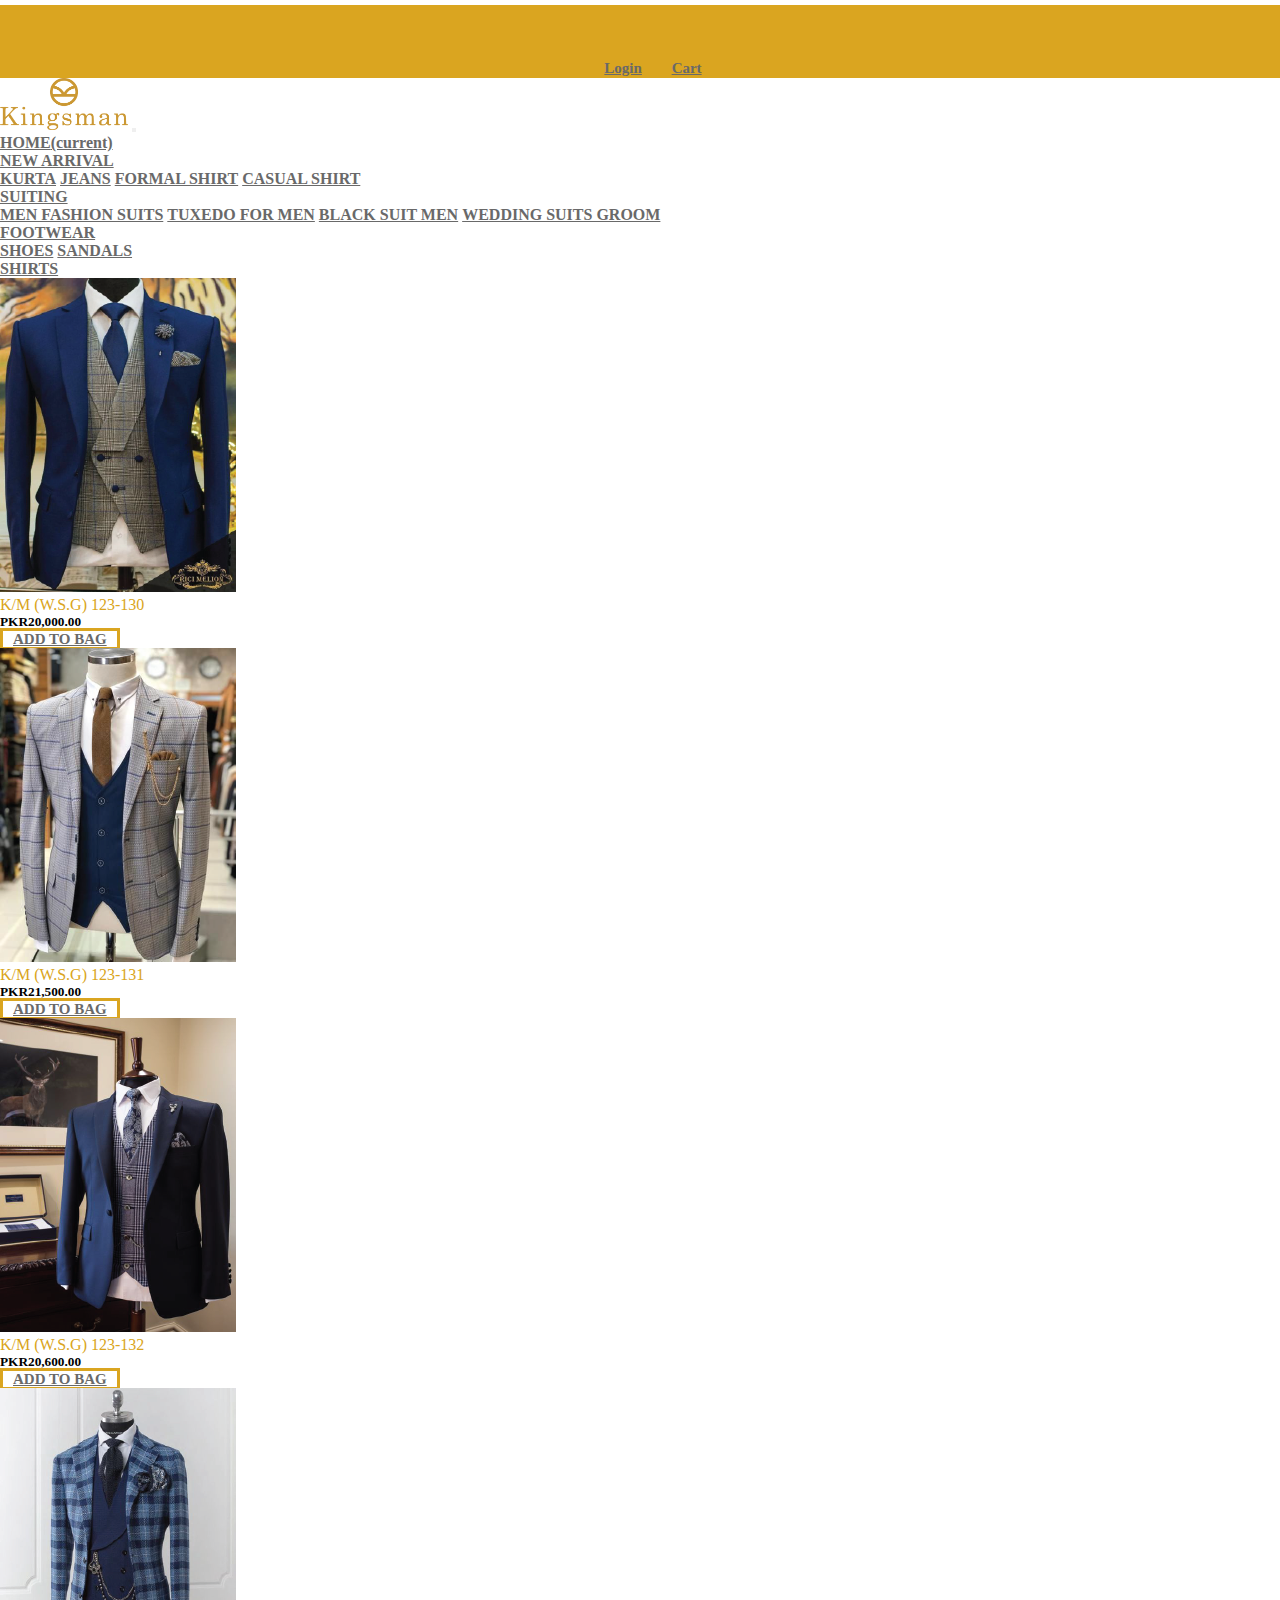
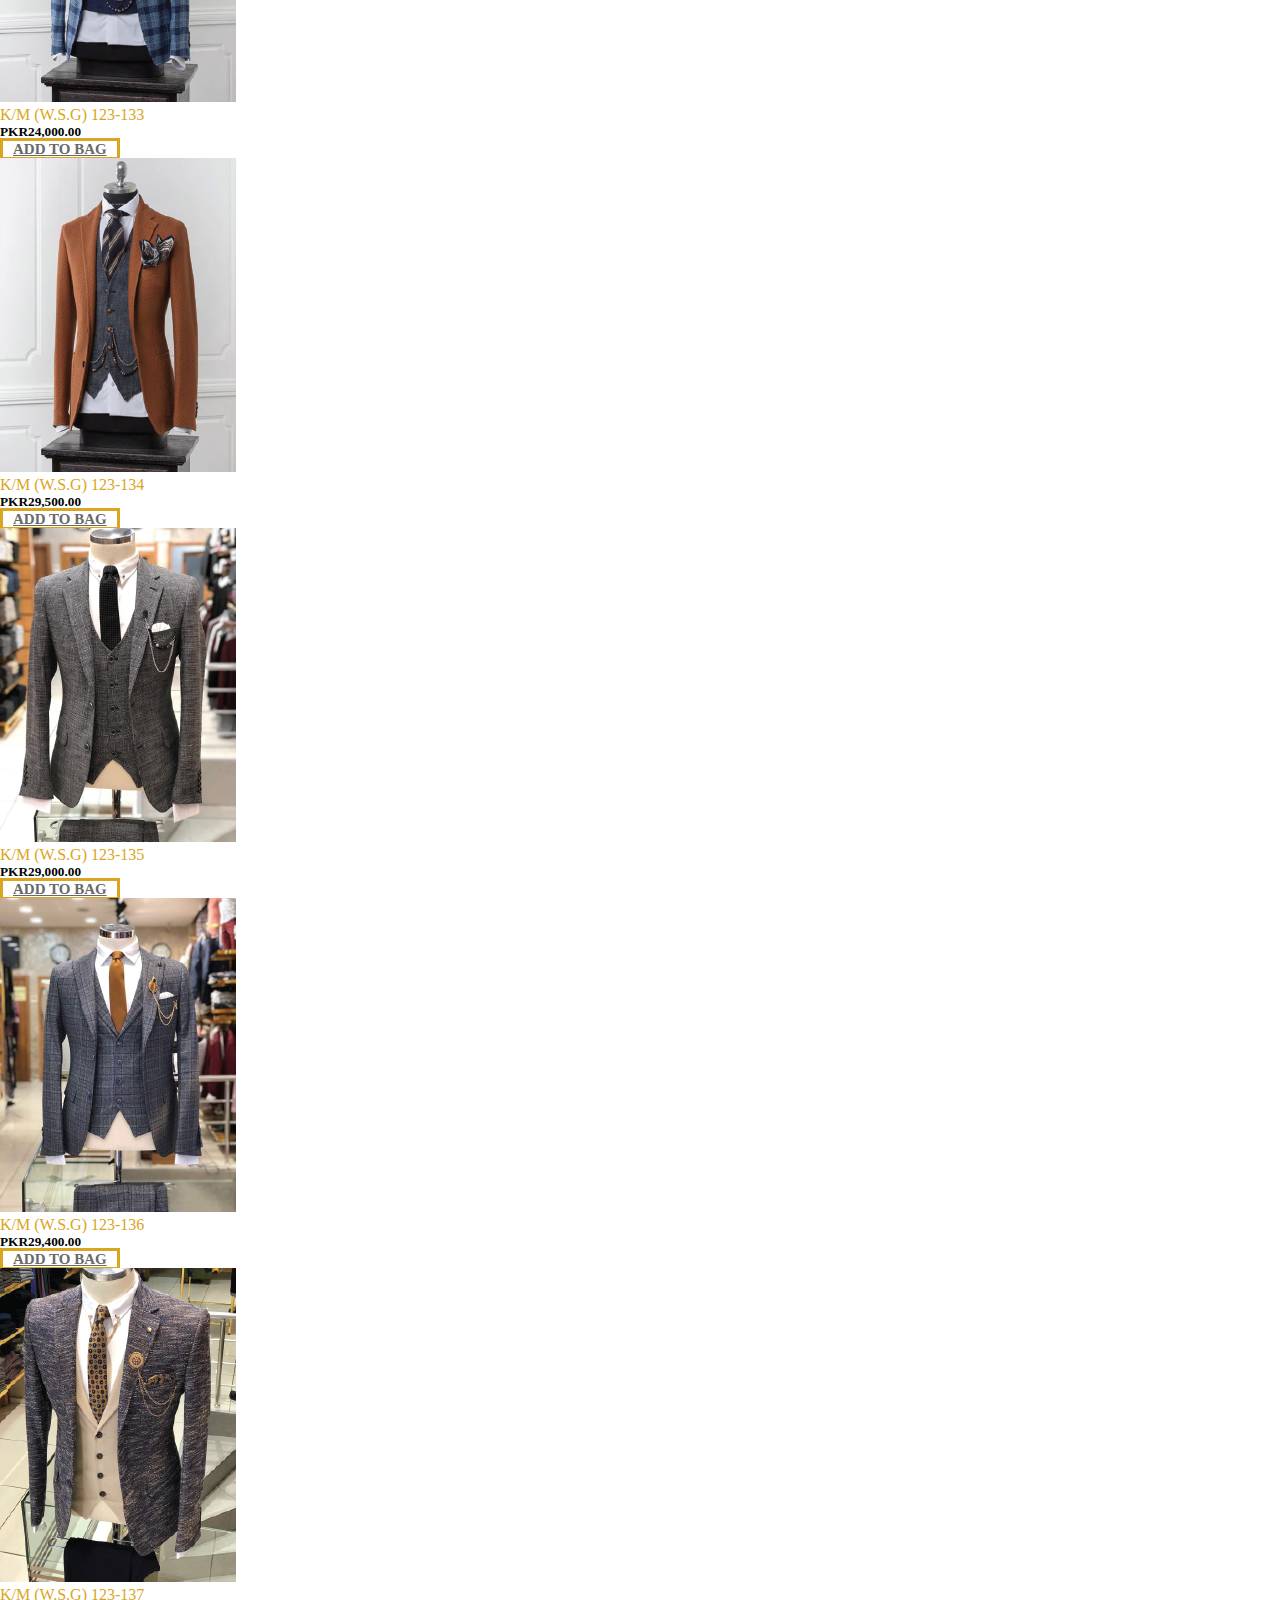
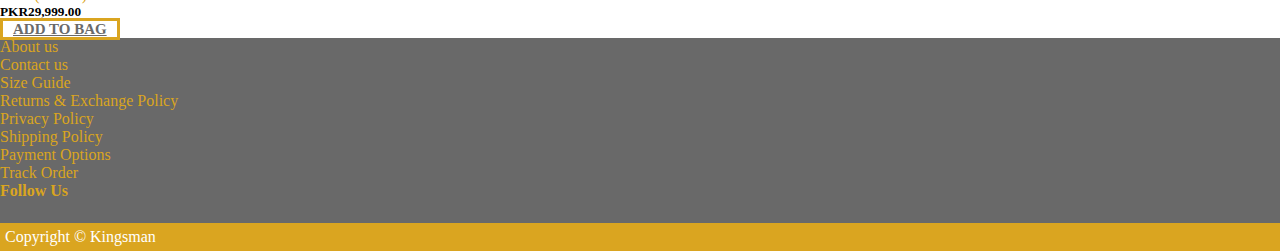
<file: Category SUITS/WEDDING SUITS GROOM/WEDDING SUITS GROOM.html>
<!doctype html>
<html lang="en">

<head>
    <!-- Required meta tags -->
    <meta charset="utf-8">
    <meta name="viewport" content="width=device-width, initial-scale=1, shrink-to-fit=no">

    <!-- Bootstrap CSS -->
    <link rel="stylesheet" href="https://stackpath.bootstrapcdn.com/bootstrap/4.5.0/css/bootstrap.min.css"
        integrity="sha384-9aIt2nRpC12Uk9gS9baDl411NQApFmC26EwAOH8WgZl5MYYxFfc+NcPb1dKGj7Sk" crossorigin="anonymous">
    <link rel="stylesheet" href="../../style.css">
    <link rel="stylesheet" href="https://use.fontawesome.com/releases/v5.13.0/css/all.css"
        integrity="sha384-Bfad6CLCknfcloXFOyFnlgtENryhrpZCe29RTifKEixXQZ38WheV+i/6YWSzkz3V" crossorigin="anonymous">
    <title>Hello, world!</title>
</head>

<body>
    <div class="container-fluid">
        <div class="row navB">
            <div class="col-md-3 ">
                <a href="#"><i class="fab fa-facebook" id="Logo"></i></a>
                <a href="#"><i class="fab fa-instagram" id="Logo"></i></a>
                <a href="#"><i class="fab fa-twitter" id="Logo"></i></a>
                <a href="#"><i class="fab fa-whatsapp" id="Logo"></i></a>
            </div>
            <div class="col-md-6">
                <p>Kingsman Tailors have make the world's best suits.</p>
            </div>
            <div class="col-md-3">
                <a href="#"><i class="fas fa-user-cog" id="Logo"></i>Login</a>
                <a href="#"><i class="fas fa-luggage-cart" id="Logo"></i>Cart</a>
            </div>
        </div>
    </div>
    <nav class="navbar navbar-expand-lg navbar-light bg-light sticky-top">
        <img src="../../Logo/Kingsman-logo.png" class="navbar-brand">
        <button class="navbar-toggler" type="button" data-toggle="collapse" data-target="#navbarText"
            aria-controls="navbarText" aria-expanded="false" aria-label="Toggle navigation">
            <span class="navbar-toggler-icon"></span>
        </button>
        <div class="collapse navbar-collapse" id="navbarText">
            <ul class="navbar-nav mr-auto">
            </ul>
            <span class="navbar-text">
                <ul class="navbar-nav mr-auto">
                    <li class="nav-item active">
                        <a class="nav-link HOVER" href="../../index.html">HOME<span class="sr-only">(current)</span></a>
                    </li>
                    <li class="nav-item dropdown">
                        <a class="nav-link dropdown-toggle HOVER" href="#" id="navbarDropdownMenuLink" role="button"
                            data-toggle="dropdown" aria-haspopup="true" aria-expanded="false">
                            NEW ARRIVAL
                        </a>
                        <div class="dropdown-menu" aria-labelledby="navbarDropdownMenuLink">
                            <a class="dropdown-item" href="../../KURTA/KURTA.html">KURTA</a>
                            <a class="dropdown-item" href="../../JEANS/JEANS.html">JEANS</a>
                            <a class="dropdown-item" href="#">FORMAL SHIRT</a>
                            <a class="dropdown-item" href="#">CASUAL SHIRT</a>
                        </div>
                    </li>
                    <li class="nav-item dropdown">
                        <a class="nav-link dropdown-toggle HOVER" href="#" id="navbarDropdownMenuLink" role="button"
                            data-toggle="dropdown" aria-haspopup="true" aria-expanded="false">
                            SUITING
                        </a>
                        <div class="dropdown-menu" aria-labelledby="navbarDropdownMenuLink">
                            <a class="dropdown-item" href="../MEN FASHION SUITS/MEN FASHION SUITS.html">MEN FASHION SUITS</a>
                            <a class="dropdown-item" href="../TUXEDO FOR MEN2-01/TUXEDO FOR MEN.html">TUXEDO FOR MEN</a>
                            <a class="dropdown-item" href="../BLACK SUIT MEN/BLACK SUIT MEN.html">BLACK SUIT MEN</a>
                            <a class="dropdown-item" href="#">WEDDING SUITS GROOM</a>
                        </div>
                    </li>
                    <li class="nav-item dropdown">
                        <a class="nav-link dropdown-toggle HOVER" href="#" id="navbarDropdownMenuLink" role="button"
                            data-toggle="dropdown" aria-haspopup="true" aria-expanded="false">
                            FOOTWEAR
                        </a>
                        <div class="dropdown-menu" aria-labelledby="navbarDropdownMenuLink">
                            <a class="dropdown-item" href="../../Shoes/SHOES.html">SHOES</a>
                            <a class="dropdown-item" href="#">SANDALS</a>
                        </div>
                    </li>
                    <li class="nav-item">
                        <a class="nav-link HOVER" href="SHIRTS.html">SHIRTS</a>
                    </li>
                </ul>
            </span>
        </div>
      </nav>
      
     <div class="container mt-5">
        <div class="row">
          <div class="col-lg-3 col-md-6 col-sm-12">
            <div class="card">
              <img src="1-01.png" class="card-img-top" alt="...">
              <div class="card-body">
                <p class="card-text">K/M (W.S.G) 123-130</p>
                <h5 class="card-title">PKR20,000.00</h5>
                <a href="#" class="btn btn-primary">ADD TO BAG</a>
              </div>
            </div>
          </div>
          <div class="col-lg-3 col-md-6 col-sm-12">
            <div class="card">
              <img src="2-01.png" class="card-img-top" id="suits">
              <div class="card-body">
                <p class="card-text">K/M (W.S.G) 123-131</p>
                <h5 class="card-title">PKR21,500.00</h5>
                <a href="#" class="btn btn-primary">ADD TO BAG</a>
              </div>
            </div>
          </div>
          <div class="col-lg-3 col-md-6 col-sm-12">
            <div class="card">
              <img src="3-01.png" class="card-img-top" alt="...">
              <div class="card-body">
                <p class="card-text">K/M (W.S.G) 123-132</p>
                <h5 class="card-title">PKR20,600.00</h5>
                <a href="#" class="btn btn-primary">ADD TO BAG</a>
              </div>
            </div>
          </div>
          <div class="col-lg-3 col-md-6 col-sm-12">
            <div class="card">
              <img src="4-01.png" class="card-img-top" alt="...">
              <div class="card-body">
                <p class="card-text">K/M (W.S.G) 123-133</p>
                <h5 class="card-title">PKR24,000.00</h5>
                <a href="#" class="btn btn-primary">ADD TO BAG</a>
              </div>
            </div>
          </div>
        </div>
      </div>
      <div class="container mt-3">
        <div class="row">
          <div class="col-lg-3 col-md-6 col-sm-12">
            <div class="card">
              <img src="5-01.png" class="card-img-top" alt="...">
              <div class="card-body">
                <p class="card-text">K/M (W.S.G) 123-134</p>
                <h5 class="card-title">PKR29,500.00</h5>
                <a href="#" class="btn btn-primary">ADD TO BAG</a>
              </div>
            </div>
          </div>
          <div class="col-lg-3 col-md-6 col-sm-12">
            <div class="card">
              <img src="6-01.png" class="card-img-top" id="suits">
              <div class="card-body">
                <p class="card-text">K/M (W.S.G) 123-135</p>
                <h5 class="card-title">PKR29,000.00</h5>
                <a href="#" class="btn btn-primary">ADD TO BAG</a>
              </div>
            </div>
          </div>
          <div class="col-lg-3 col-md-6 col-sm-12">
            <div class="card">
              <img src="7-01.png" class="card-img-top" alt="...">
              <div class="card-body">
                <p class="card-text">K/M (W.S.G) 123-136</p>
                <h5 class="card-title">PKR29,400.00</h5>
                <a href="#" class="btn btn-primary">ADD TO BAG</a>
              </div>
            </div>
          </div>
          <div class="col-lg-3 col-md-6 col-sm-12">
            <div class="card">
              <img src="8-01.png" class="card-img-top" alt="...">
              <div class="card-body">
                <p class="card-text">K/M (W.S.G) 123-137</p>
                <h5 class="card-title">PKR29,999.00</h5>
                <a href="#" class="btn btn-primary">ADD TO BAG</a>
              </div>
            </div>
          </div>
        </div>
      </div>
    <div class="container-fulid footer mt-5">
        <div class="container">
            <div class="row">
                <div class="col-md-8 mt-4">
                    <div class="row">
                        <div class="col-md-4">
                            <p>About us</p>
                            <p>Contact us</p>
                            <p>Size Guide</p>
                        </div>
                        <div class="col-md-4">
                            <p> Returns & Exchange Policy</p>
                            <p>Privacy Policy</p>
                            <p>Shipping Policy</p>
                        </div>
                        <div class="col-md-4">
                            <p>Payment Options</p>
                            <p>Track Order</p>
                        </div>
                    </div>
                </div>
                <div class="col-md-4 mt-4 text-center">
                    <h4>Follow Us</h4>
                    <div>
                        <a href="#"><i class="fab fa-facebook"></i></a>
                        <a href="#"><i class="fab fa-instagram"></i></a>
                        <a href="#"><i class="fab fa-twitter"></i></a>
                        <a href=""><i class="fab fa-whatsapp"></i></a>
                    </div>
                </div>
            </div>
        </div>
    </div>
    <div class="container-fluid Copyright">
        <div class="col-md-12">
            <div>
                <p>Copyright © Kingsman</p>
            </div>
        </div>
    </div>

    <!-- Optional JavaScript -->
    <!-- jQuery first, then Popper.js, then Bootstrap JS -->
    <script src="https://code.jquery.com/jquery-3.5.1.slim.min.js"
        integrity="sha384-DfXdz2htPH0lsSSs5nCTpuj/zy4C+OGpamoFVy38MVBnE+IbbVYUew+OrCXaRkfj"
        crossorigin="anonymous"></script>
    <script src="https://cdn.jsdelivr.net/npm/popper.js@1.16.0/dist/umd/popper.min.js"
        integrity="sha384-Q6E9RHvbIyZFJoft+2mJbHaEWldlvI9IOYy5n3zV9zzTtmI3UksdQRVvoxMfooAo"
        crossorigin="anonymous"></script>
    <script src="https://stackpath.bootstrapcdn.com/bootstrap/4.5.0/js/bootstrap.min.js"
        integrity="sha384-OgVRvuATP1z7JjHLkuOU7Xw704+h835Lr+6QL9UvYjZE3Ipu6Tp75j7Bh/kR0JKI"
        crossorigin="anonymous"></script>
</body>

</html>
</file>
<file: style.css>
*
{
    padding: 0px;
    margin: 0px;
}

html
{
scroll-behavior: smooth;
}
.navB
{ 
    background-color: goldenrod !important ;
}
.SLOGAN p
{
    color: #696969 !important;
}
.navB div,.navB div a
{
    font-size: 15px;
    font-weight: bold;
    margin-top: 5px;
    color: #696969;
    text-align: center;
    justify-content: center;
}

.HOVER:hover
{
    text-align: center;
    border-radius: 20PX;
    background-color:goldenrod;
}


#Logo
{
    margin: 0px 8px;
    padding: 5px;
    text-align: center;
    color: white;
}

.navB div a i 
{
    text-align: center;
    font-size: 20px;
}

.navbar-brand
{
    height: 10%;
    width: 10%;
}

.nav-link
{
    color:#696969 !important;
    font-weight: bold;
}

.dropdown-item
{
    color: #696969 !important;
    font-weight: bold;
}
.dropdown-item:hover
{
    font-size: large;
    font-weight: bold;
    color: #696969 !important;
    background-color: goldenrod;
}

.dropdown:hover>.dropdown-menu
{
    display: block;
}


/* .carousel-item
{
    height: 500px;
} */
.carousel-item div p,.carousel-item div h5
{
    font-weight: bold;
    color: goldenrod !important;
}

.headding
{
    margin-top: 10px;
    font-family: Arial, Helvetica, sans-serif;
    justify-content: center;
    text-align: center;
    font-weight: bold;
    color: goldenrod;
    text-shadow: 2px 2px 5px #696969;
}

#HEADDING
{
    margin-top: 50px;
}
/* .suits
{
    height: 300px!important;
} */

.btn-primary
{
    font-weight: bold;
    font-size: 15px !important;
    color: #696969 !important;
    border: goldenrod solid;
    background-color: white ;
    
    /* width: 100%; */
}
.btn-primary:hover
{
    font-weight: bold;
    font-size: 15px !important;
    color: goldenrod !important;
    border: #696969 solid;
    background-color: white ;
}

#dcp
{
    padding-top: 10px;
    text-align: center;
    justify-content: center;
    background-color: goldenrod;
    margin: 50px 0px 0px 0px;
}

.fas
{
    color: white;
    font-size: 70px;
}

#CDP
{
    font-weight: bold;
    color:#696969;
}
.CDP
{
    font-weight: bold;
    color: white !important;
}

/* KURTA */

.kurta
{
    padding-top:10px;
    font-family: Arial, Helvetica, sans-serif;
    justify-content: center;
    align-items: center;
    text-align: center;
    font-weight: bold;
    /* background-color: #696969; */
    color: #696969;
    text-shadow: 3px 3px 5px goldenrod;
}

.footer
{
    background-color: #696969;
}

.row div p,.row div h4 
{
    color: goldenrod;
}
.row div div a
{
    font-size: 20px;
    color: white;
    padding: 0px 10px 0px 10px;
}

.Copyright
{
    padding:5px ;
    background-color: goldenrod;
    color:white;
}



.scrollBtn {
    border-radius: 100%;
    position: fixed;
    width: 50px;
    height: 50px;
    background-color: goldenrod;
    bottom: 40px;
    right: 50px;
    text-decoration: none;
    text-align: center;
    line-height: 50px;
    color: #696969;
    font-size: 22px;
}

.scrollBtn:hover
{
    border-radius: 100%;
    position: fixed;
    width: 50px;
    height: 50px;
    background-color: #696969;
    bottom: 40px;
    right: 50px;
    text-decoration: none;
    text-align: center;
    line-height: 50px;
    color: goldenrod;
    font-size: 22px;
}

.messenger
{
    border-radius: 100%;
    position: fixed;
    width: 50px;
    height: 50px;
    background-color: white;
    bottom: 40px;
    left: 50px;
    text-decoration: none;
    text-align: center;
    line-height: 50px;
    color: #0084FF;
    font-size: 40px;
}
</file>
